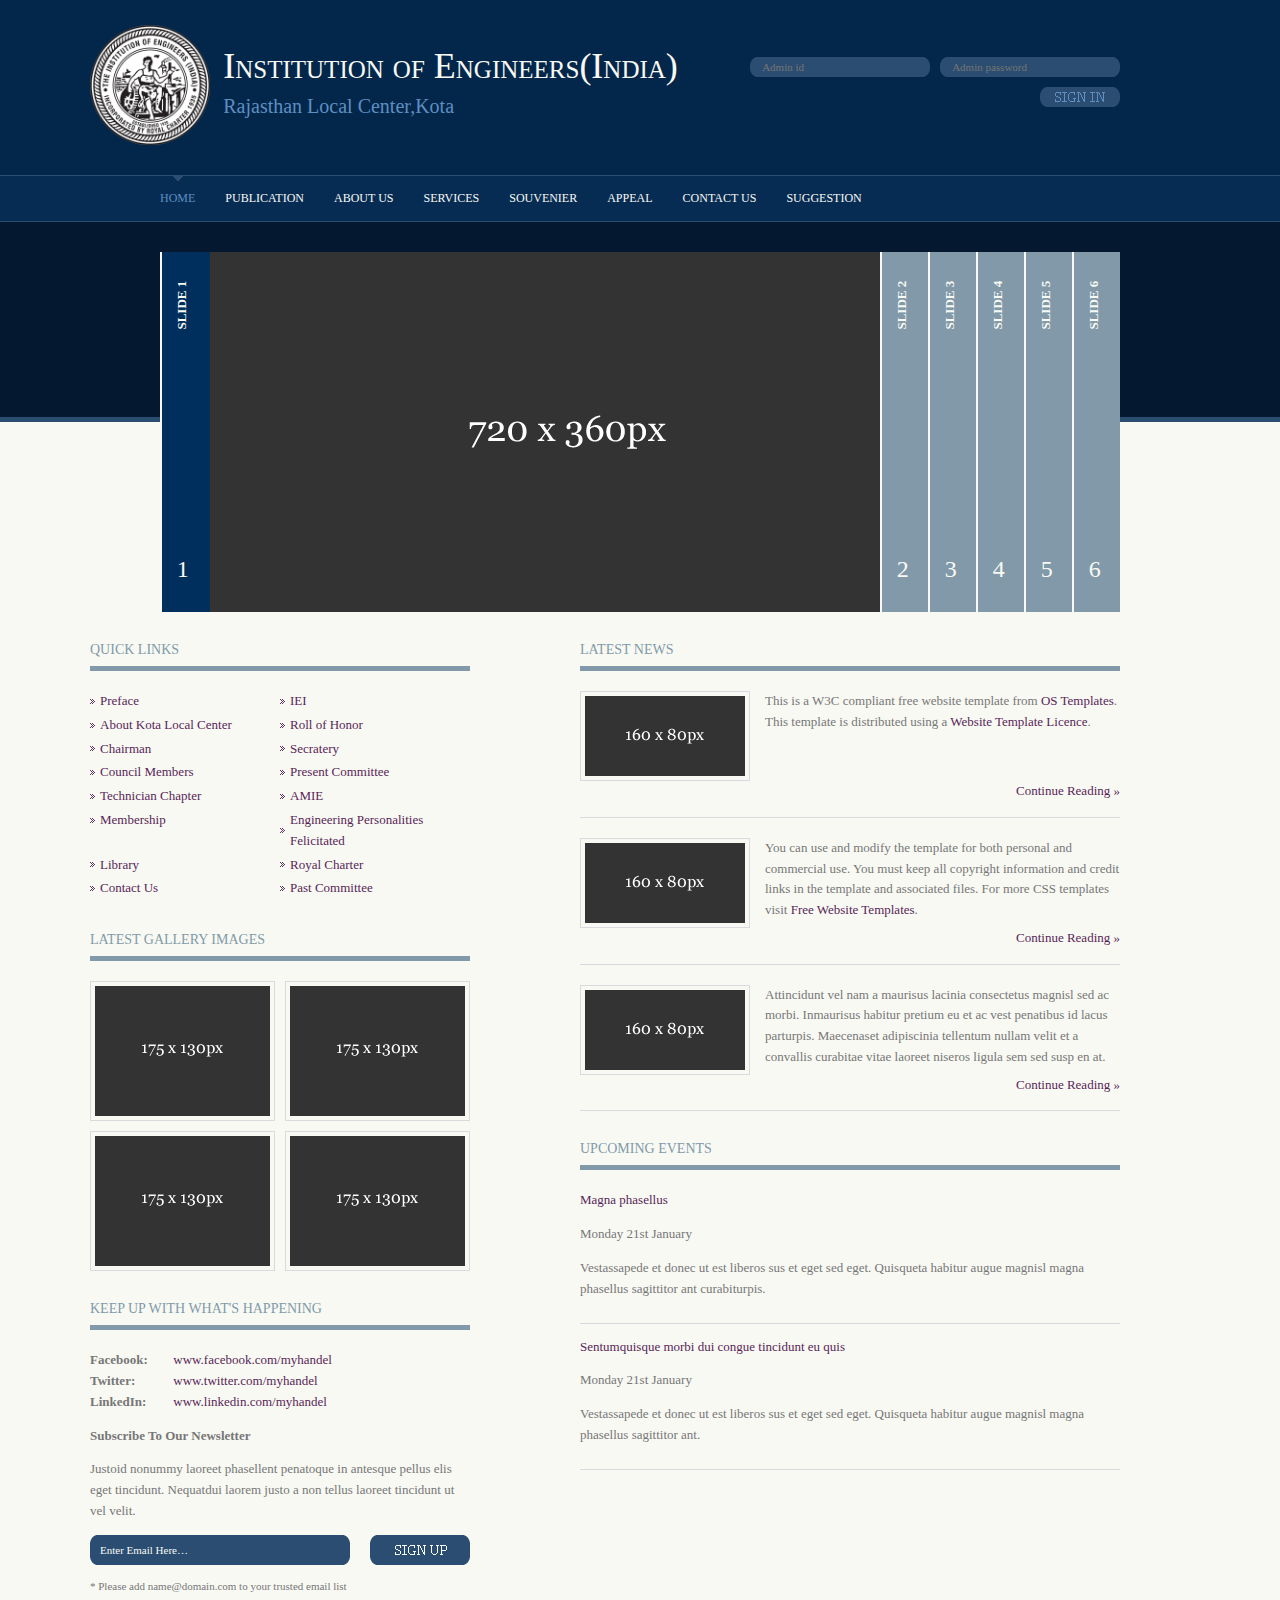
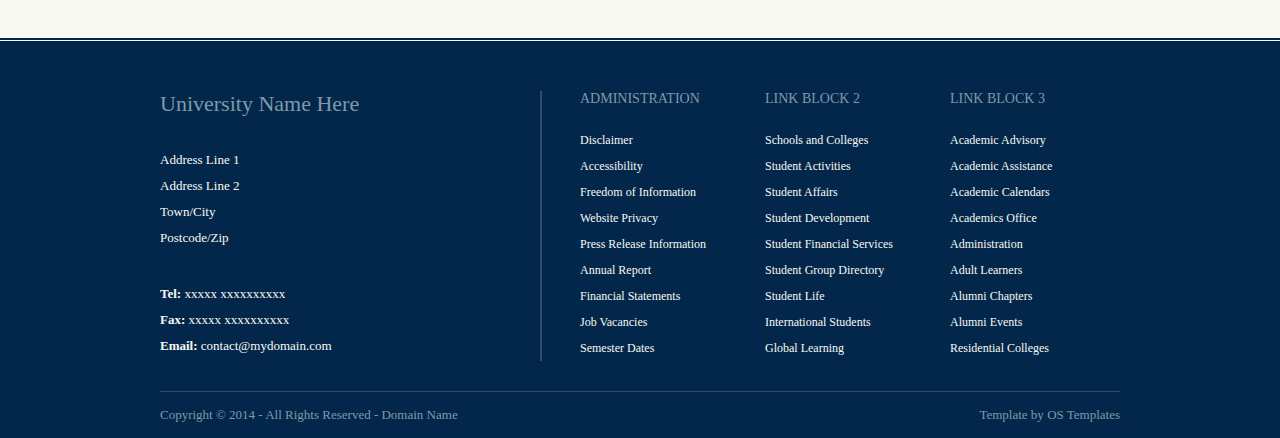
<file: index.html>
<!DOCTYPE html PUBLIC "-//W3C//DTD XHTML 1.0 Transitional//EN" "http://www.w3.org/TR/xhtml1/DTD/xhtml1-transitional.dtd">
<html xmlns="http://www.w3.org/1999/xhtml">
<head>
<title>IEI Kota</title>
<meta http-equiv="Content-Type" content="text/html; charset=iso-8859-1" />
<link rel="stylesheet" href="layout/styles/layout.css" type="text/css" />
<script type="text/javascript" src="layout/scripts/jquery.min.js"></script>
<!-- liteAccordion is Homepage Only -->
<link rel="stylesheet" href="layout/scripts/liteaccordion-v2.2/css/liteaccordion.css" type="text/css" />
</head>
<body id="top">
<div class="wrapper row1">
  <div id="header" class="clear">
   <div class="fl_left">
	<div class="Rimage">
   <a href="images/logo.png"><img src="images/logo.png" height=120px width=120px /></a>
    </div>
	<div class="Rtitle">
     <h1><a href="index.html">Institution of Engineers(India)</a></h1>
      <p>Rajasthan Local Center,Kota</p>
	  </div>
    </div>
    <form action="#" method="post" id="login">
      <fieldset>
        <legend>Admin Login</legend>
		<input type="password" placeholder=" Admin password" />
        <input type="text" placeholder=" Admin id" />
        <!--<div id="forgot">Need <a href="#">Help ?</a> or <a href="#">Forgot Your Details ?</a></div>-->
        <input type="image" src="layout/images/sign_in.gif" id="signin" alt="Admin Sign In" />
      </fieldset>
    </form>
  </div>
</div>
<!-- ####################################################################################################### -->
<div class="wrapper row2">
  <div id="topnav">
    <ul>
      <li class="active"><a href="index.html">Home</a></li>
      <li><a href="pages/style-demo.html">Publication</a></li>
      <li><a href="pages/full-width.html">About Us</a></li>
      <li><a href="#">Services</a>
        <ul>
          <li><a href="#">Accomodation</a></li>
          <li><a href="#">Lecture Hall/Community Hall</a></li>
        </ul>
      </li>
	  <li><a href="#">Souvenier</a></li>
	   <li><a href="#">Appeal</a>
        <ul>
          <li><a href="#">For Updation of mailing Address</a></li>
          <li><a href="#">Generous Donors</a></li>
        </ul>
      <li><a href="pages/3-columns.html">Contact Us</a></li>
      <li class="last"><a href="pages/gallery.html">Suggestion</a></li>
    </ul>
    <div  class="clear"></div>
  </div>
</div>
<!-- ####################################################################################################### -->
<div class="wrapper row3">
  <div id="featured_slide"> 
    <!-- ####################################################################################################### -->
    <ol>
      <li>
        <h2><span>Slide 1</span></h2>
        <div><img src="images/demo/featured-slide/720x360.gif" alt="" /></div>
      </li>
      <li>
        <h2><span>Slide 2</span></h2>
        <div><img src="images/demo/featured-slide/720x360.gif" alt="" /></div>
      </li>
      <li>
        <h2><span>Slide 3</span></h2>
        <div><img src="images/demo/featured-slide/720x360.gif" alt="" /></div>
      </li>
      <li>
        <h2><span>Slide 4</span></h2>
        <div><img src="images/demo/featured-slide/720x360.gif" alt="" /></div>
      </li>
      <li>
        <h2><span>Slide 5</span></h2>
        <div><img src="images/demo/featured-slide/720x360.gif" alt="" /></div>
      </li>
	  <li>
	    <h2><span>Slide 6</span></h2>
		<div><img src="images/demo/featured-slide/720x360.gif" alt="" /></div>
		</li>
    </ol>
    <!-- ####################################################################################################### --> 
  </div>
</div>
<!-- ####################################################################################################### -->
<div class="wrapper row4">
  <div id="container" class="clear"> 
    <!-- ####################################################################################################### -->
    <div id="homepage" class="clear">
      <div class="fl_left">
        <h2 class="title">Quick Links</h2>
        <div id="hpage_quicklinks">
          <ul class="clear">
            <li><a href="#">Preface</a></li>
            <li><a href="#">IEI</a></li>
			<li><a href="#">About Kota Local Center</a></li>
			<li><a href="#">Roll of Honor</a></li>
            <li><a href="Chairman.jsp">Chairman</a></li>
            <li><a href="Secretary.jsp">Secratery</a></li>
            <li><a href="#">Council Members</a></li>
            <li><a href="ExecutiveCommitee.jsp">Present Committee</a></li>
            <li><a href="#">Technician Chapter</a></li>
			<li><a href="#">AMIE</a></li>
            <li><a href="#">Membership</a></li>
            <li><a href="#">Engineering Personalities Felicitated</a></li>
            <li><a href="#">Library</a></li>
            <li><a href="#">Royal Charter</a></li>
            <li><a href="ContactUs.jsp">Contact Us</a></li>
            <li><a href="#">Past Committee</a></li>
          </ul>
        </div>
        <h2 class="title">Latest Gallery Images</h2>
        <div id="hpage_gallery">
          <ul class="clear">
            <li><a href="#"><img src="images/demo/175x130.gif" alt="" /></a></li>
            <li class="last"><a href="#"><img src="images/demo/175x130.gif" alt="" /></a></li>
            <li><a href="#"><img src="images/demo/175x130.gif" alt="" /></a></li>
            <li class="last"><a href="#"><img src="images/demo/175x130.gif" alt="" /></a></li>
          </ul>
        </div>
        <h2 class="title">Keep Up With What's Happening</h2>
        <div id="hpage_socialize">
          <ul>
            <li><span>Facebook:</span> <a href="#">www.facebook.com/myhandel</a></li>
            <li><span>Twitter:</span> <a href="#">www.twitter.com/myhandel</a></li>
            <li class="last"><span>LinkedIn:</span> <a href="#">www.linkedin.com/myhandel</a></li>
          </ul>
          <p><strong>Subscribe To Our Newsletter</strong></p>
          <p>Justoid nonummy laoreet phasellent penatoque in antesque pellus elis eget tincidunt. Nequatdui laorem justo a non tellus laoreet tincidunt ut vel velit.</p>
          <form action="#" method="post">
            <fieldset>
              <legend>Newsletter Signup:</legend>
              <input type="text" id="newsletter" value="Enter Email Here&hellip;" onfocus="this.value=(this.value=='Enter Email Here&hellip;')? '' : this.value ;" />
              <input type="image" id="subscribe" src="layout/images/sign-up.gif" alt="Submit" />
            </fieldset>
          </form>
          <p class="form_hint">* Please add name@domain.com to your trusted email list</p>
        </div>
      </div>
      <!-- ############### -->
      <div class="fl_right">
        <h2 class="title">Latest News</h2>
        <div id="hpage_latestnews">
          <ul>
            <li>
              <div class="imgl"><img src="images/demo/160x80.gif" alt="" /></div>
              <p class="latestnews">This is a W3C compliant free website template from <a href="http://www.os-templates.com/" title="Free Website Templates">OS Templates</a>. This template is distributed using a <a href="http://www.os-templates.com/template-terms">Website Template Licence</a>.</p>
              <p class="readmore"><a href="#">Continue Reading &raquo;</a></p>
            </li>
            <li>
              <div class="imgl"><img src="images/demo/160x80.gif" alt="" /></div>
              <p class="latestnews">You can use and modify the template for both personal and commercial use. You must keep all copyright information and credit links in the template and associated files. For more CSS templates visit <a href="http://www.os-templates.com/">Free Website Templates</a>.</p>
              <p class="readmore"><a href="#">Continue Reading &raquo;</a></p>
            </li>
            <li class="last">
              <div class="imgl"><img src="images/demo/160x80.gif" alt="" /></div>
              <p class="latestnews">Attincidunt vel nam a maurisus lacinia consectetus magnisl sed ac morbi. Inmaurisus habitur pretium eu et ac vest penatibus id lacus parturpis. Maecenaset adipiscinia tellentum nullam velit et a convallis curabitae vitae laoreet niseros ligula sem sed susp en at.</p>
              <p class="readmore"><a href="#">Continue Reading &raquo;</a></p>
            </li>
          </ul>
        </div>
        <div id="hpage_specials" class="clear">
          <ul>
           <!-- <li>
              <h2 class="title">Virtual Tour</h2>
              <div class="box">
                <div class="imgholder"><img src="images/demo/160x160.gif" alt="" /></div>
                <p>Vestassapede et donec ut est liberos sus et eget sed eget. Quisqueta habitur augue magnisl magna phasellus sagittitor ant curabiturpis molesuada amet. Tricessem faucibulum sit sed eleifendisse accumsan justo in tor vel purus.</p>
                <p class="readmore"><a href="#">Take The Tour &raquo;</a></p>
              </div>
            </li>
            <li>
              <h2 class="title">Sporting Activities</h2>
              <div class="box">
                <p><strong>Jan 01:</strong> <a href="#">Rugby</a></p>
                <div class="imgholder"><img src="images/demo/160x80.gif" alt="" /></div>
                <p>Vestassapede et donec ut est liberos sus et eget sed eget.</p>
              </div>
              <div class="box">
                <p><strong>Jan 06:</strong> <a href="#">Volleyball</a></p>
                <div class="imgholder"><img src="images/demo/160x80.gif" alt="" /></div>
                <p>Vestassapede et donec ut est liberos sus et eget sed eget.</p>
              </div>
            </li>
            <li class="last">-->
              <h2 class="title">Upcoming Events</h2>
              <div class="box">
                <p><a href="#">Magna phasellus</a></p>
                <p>Monday 21st January</p>
                <p>Vestassapede et donec ut est liberos sus et eget sed eget. Quisqueta habitur augue magnisl magna phasellus sagittitor ant curabiturpis.</p>
              </div>
              <div class="box">
                <p><a href="#">Sentumquisque morbi dui congue tincidunt eu quis</a></p>
                <p>Monday 21st January</p>
                <p>Vestassapede et donec ut est liberos sus et eget sed eget. Quisqueta habitur augue magnisl magna phasellus sagittitor ant.</p>
              </div>
            </li>
          </ul>
        </div>
      </div>
    </div>
    <!-- ####################################################################################################### --> 
  </div>
</div>
<!-- ####################################################################################################### -->
<div class="wrapper row5">
  <div id="footer" class="clear"> 
    <!-- ####################################################################################################### -->
    <div class="foot_contact">
      <h2>University Name Here</h2>
      <address>
      Address Line 1<br />
      Address Line 2<br />
      Town/City<br />
      Postcode/Zip
      </address>
      <ul>
        <li><strong>Tel:</strong> xxxxx xxxxxxxxxx</li>
        <li><strong>Fax:</strong> xxxxx xxxxxxxxxx</li>
        <li class="last"><strong>Email:</strong> <a href="#">contact@mydomain.com</a></li>
      </ul>
    </div>
    <div class="footbox">
      <h2>Administration</h2>
      <ul>
        <li><a href="#">Disclaimer</a></li>
        <li><a href="#">Accessibility</a></li>
        <li><a href="#">Freedom of Information</a></li>
        <li><a href="#">Website Privacy</a></li>
        <li><a href="#">Press Release Information</a></li>
        <li><a href="#">Annual Report</a></li>
        <li><a href="#">Financial Statements</a></li>
        <li><a href="#">Job Vacancies</a></li>
        <li class="last"><a href="#">Semester Dates</a></li>
      </ul>
    </div>
    <div class="footbox">
      <h2>Link Block 2</h2>
      <ul>
        <li><a href="#">Schools and Colleges</a></li>
        <li><a href="#">Student Activities</a></li>
        <li><a href="#">Student Affairs</a></li>
        <li><a href="#">Student Development</a></li>
        <li><a href="#">Student Financial Services</a></li>
        <li><a href="#">Student Group Directory</a></li>
        <li><a href="#">Student Life</a></li>
        <li><a href="#">International Students</a></li>
        <li class="last"><a href="#">Global Learning</a></li>
      </ul>
    </div>
    <div class="footbox last">
      <h2>Link Block 3</h2>
      <ul>
        <li><a href="#">Academic Advisory</a></li>
        <li><a href="#">Academic Assistance</a></li>
        <li><a href="#">Academic Calendars</a></li>
        <li><a href="#">Academics Office</a></li>
        <li><a href="#">Administration</a></li>
        <li><a href="#">Adult Learners</a></li>
        <li><a href="#">Alumni Chapters</a></li>
        <li><a href="#">Alumni Events</a></li>
        <li class="last"><a href="#">Residential Colleges</a></li>
      </ul>
    </div>
    <!-- ####################################################################################################### --> 
  </div>
</div>
<!-- ####################################################################################################### -->
<div class="wrapper">
  <div id="copyright" class="clear">
    <p class="fl_left">Copyright &copy; 2014 - All Rights Reserved - <a href="#">Domain Name</a></p>
    <p class="fl_right">Template by <a target="_blank" href="http://www.os-templates.com/" title="Free Website Templates">OS Templates</a></p>
  </div>
</div>
<!-- liteAccordion is Homepage Only --> 
<script type="text/javascript" src="layout/scripts/liteaccordion-v2.2/js/liteaccordion.jquery.min.js"></script> 
<script type="text/javascript">
$("#featured_slide").liteAccordion({
    theme: "os-tpl",
    containerWidth: 960, // fixed (px)
    containerHeight: 360, // fixed (px) - overall height of the slider
    headerWidth: 48, // fixed (px) - slide spine title
    firstSlide: 1, // displays slide (n) on page load
	activateOn: "click", // click or mouseover
    autoPlay: false, // automatically cycle through slides
    pauseOnHover: true, // pause slides on hover
    rounded: false, // square or rounded corners
    enumerateSlides: true, // put numbers on slides
    slideSpeed: 800, // slide animation speed
    cycleSpeed: 6000, // time between slide cycles
});
</script>
</body>
</html>
</file>
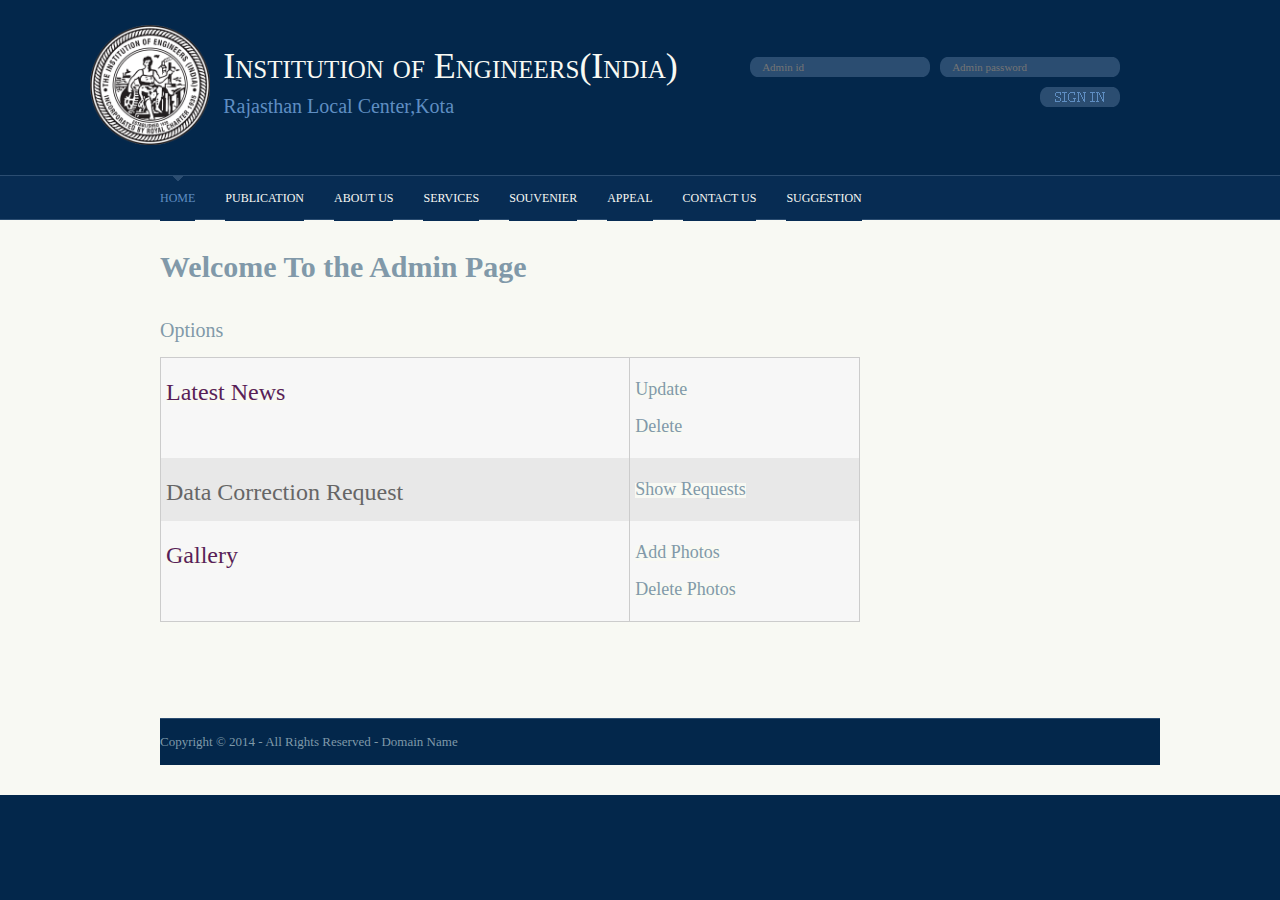
<file: Admin.html>
<!DOCTYPE html PUBLIC "-//W3C//DTD XHTML 1.0 Transitional//EN" "http://www.w3.org/TR/xhtml1/DTD/xhtml1-transitional.dtd">
<html>
<head>
<meta http-equiv="Content-Type" content="text/html; charset=iso-8859-1" />
<title>IEI Kota</title>
<meta http-equiv="Content-Type" content="text/html; charset=iso-8859-1" />
<link rel="stylesheet" href="layout/styles/Admin.css" type="text/css" />
</head>
<body id="top">
<div class="wrapper row1">
  <div id="header" class="clear">
   <div class="fl_left">
	<div class="Rimage">
   <a href="images/logo.png"><img src="images/logo.png" height=120px width=120px /></a>
    </div>
	<div class="Rtitle">
     <h1><a href="index.html">Institution of Engineers(India)</a></h1>
      <p>Rajasthan Local Center,Kota</p>
	  </div>
    </div>
    <form action="#" method="post" id="login">
      <fieldset>
        <legend>Admin Login</legend>
		<input type="password" placeholder=" Admin password" />
        <input type="text" placeholder=" Admin id" />
        <!--<div id="forgot">Need <a href="#">Help ?</a> or <a href="#">Forgot Your Details ?</a></div>-->
        <input type="image" src="layout/images/sign_in.gif" id="signin" alt="Admin Sign In" />
      </fieldset>
    </form>
  </div>
</div>

<!-- ####################################################################################################### -->
<div class="wrapper row2">
  <div id="topnav">
    <ul>
      <li class="active"><a href="pages/index.html">Home</a></li>
      <li><a href="pages/pages/style-demo.html">Publication</a></li>
      <li><a href="pages/pages/full-width.html">About Us</a></li>
      <li><a href="#">Services</a>
        <ul>
          <li><a href="#">Accomodation</a></li>
          <li><a href="#">Lecture Hall/Community Hall</a></li>
        </ul>
      </li>
	  <li><a href="#">Souvenier</a></li>
	   <li><a href="#">Appeal</a>
        <ul>
          <li><a href="#">For Updation of mailing Address</a></li>
          <li><a href="#">Generous Donors</a></li>
        </ul>
      <li><a href="pages/pages/3-columns.html">Contact Us</a></li>
      <li class="last"><a href="pages/pages/gallery.html">Suggestion</a></li>
    </ul>
    <div  class="clear"></div>
  </div>
</div><!-- ####################################################################################################### -->
<div class="wrapper row4">
  <div id="container" class="clear"> 
    <!-- ####################################################################################################### -->
    <div id="content">
      <h1><b>Welcome To the Admin Page</b></h1>
      <!--<img class="imgr" src="../images/demo/imgr.gif" alt="" width="125" height="125" />
      <p>Aliquatjusto quisque nam consequat doloreet vest orna partur scetur portortis nam. Metadipiscing eget facilis elit sagittis felisi eger id justo maurisus convallicitur.</p>
      <p>Dapiensociis <a href="#">temper donec auctortortis cumsan</a> et curabitur condis lorem loborttis leo. Ipsumcommodo libero nunc at in velis tincidunt pellentum tincidunt vel lorem.</p>
      <img class="imgl" src="../images/demo/imgl.gif" alt="" width="125" height="125" />
      <p>This is a W3C compliant free website template from <a href="http://www.os-templates.com/" title="Free Website Templates">OS Templates</a>. This template is distributed using a <a href="http://www.os-templates.com/template-terms">Website Template Licence</a>.</p>
      <p>You can use and modify the template for both personal and commercial use. You must keep all copyright information and credit links in the template and associated files. For more CSS templates visit <a href="http://www.os-templates.com/">Free Website Templates</a>.</p>
      <p>Portortornec condimenterdum eget consectetuer condis consequam pretium pellus sed mauris enim. Puruselit mauris nulla hendimentesque elit semper nam a sapien urna sempus.</p>-->
      <h6>Options</h6>
      <table summary="Summary Here" cellpadding="0" cellspacing="0">
        <!--<thead>
          <tr>
            <th>Header 1</th>
            <th>Header 2</th>
            <th>Header 3</th>
            <th>Header 4</th>
          </tr>
        </thead>-->
        <tbody>
          <tr class="light">
            <td><br /><a href="index.html"><font size="5">Latest News</font></a> </td>
            <td><br /><a href="NewsUpdate.jsp"><font color="#8199A9" size="4">Update</font></a><br /><br /><a href="#"><font color="#8199A9" size="4">Delete</font></a><br /><br /></td>
          </tr>
          <tr class="dark">
            <td><br /><font size="5">Data Correction Request</font></td>
            <td><br /><a href="#"><font color="#8199A9" size="4">Show Requests</font></a><br /><br /></td>
          </tr>
          <tr class="light">
            <td><br /><a href="#"><font size="5">Gallery</font></a></td>
            <td><br /><a href="#"><font color="#8199A9" size="4">Add Photos</font></a><br /><br /><a href="#"><font color="#8199A9" size="4">Delete Photos</font></a><br /><br /></td>
          </tr>
          <!--<tr class="dark">
            <td>Value 13</td>
            <td>Value 14</td>
          </tr>-->
        </tbody>
      </table>
      <!--<div id="comments">
        <h2>Comments</h2>
        <ul class="commentlist">
          <li class="comment_odd">
            <div class="author"><img class="avatar" src="../images/demo/avatar.gif" width="32" height="32" alt="" /><span class="name"><a href="#">A Name</a></span> <span class="wrote">wrote:</span></div>
            <div class="submitdate"><a href="#">August 4, 2009 at 8:35 am</a></div>
            <p>This is an example of a comment made on a post. You can either edit the comment, delete the comment or reply to the comment. Use this as a place to respond to the post or to share what you are thinking.</p>
          </li>
          <li class="comment_even">
            <div class="author"><img class="avatar" src="../images/demo/avatar.gif" width="32" height="32" alt="" /><span class="name"><a href="#">A Name</a></span> <span class="wrote">wrote:</span></div>
            <div class="submitdate"><a href="#">August 4, 2009 at 8:35 am</a></div>
            <p>This is an example of a comment made on a post. You can either edit the comment, delete the comment or reply to the comment. Use this as a place to respond to the post or to share what you are thinking.</p>
          </li>
          <li class="comment_odd">
            <div class="author"><img class="avatar" src="../images/demo/avatar.gif" width="32" height="32" alt="" /><span class="name"><a href="#">A Name</a></span> <span class="wrote">wrote:</span></div>
            <div class="submitdate"><a href="#">August 4, 2009 at 8:35 am</a></div>
            <p>This is an example of a comment made on a post. You can either edit the comment, delete the comment or reply to the comment. Use this as a place to respond to the post or to share what you are thinking.</p>
          </li>
        </ul>
      </div>
      <h2>Write A Comment</h2>
      <div id="respond">
        <form action="#" method="post">
          <p>
            <input type="text" name="name" id="name" value="" size="22" />
            <label for="name"><small>Name (required)</small></label>
          </p>
          <p>
            <input type="text" name="email" id="email" value="" size="22" />
            <label for="email"><small>Mail (required)</small></label>
          </p>
          <p>
            <textarea name="comment" id="comment" cols="100%" rows="10"></textarea>
            <label for="comment" style="display:none;"><small>Comment (required)</small></label>
          </p>
          <p>
            <input name="submit" type="submit" id="submit" value="Submit Form" />
            &nbsp;
            <input name="reset" type="reset" id="reset" tabindex="5" value="Reset Form" />
          </p>
        </form>
      </div>
    </div>
    <div id="column">
      <div class="subnav">
        <h2>Secondary Navigation</h2>
        <ul>
          <li><a href="#">Navigation - Level 1</a></li>
          <li><a href="#">Navigation - Level 1</a>
            <ul>
              <li><a href="#">Navigation - Level 2</a></li>
              <li><a href="#">Navigation - Level 2</a></li>
            </ul>
          </li>
          <li><a href="#">Navigation - Level 1</a>
            <ul>
              <li><a href="#">Navigation - Level 2</a></li>
              <li><a href="#">Navigation - Level 2</a>
                <ul>
                  <li><a href="#">Navigation - Level 3</a></li>
                  <li><a href="#">Navigation - Level 3</a></li>
                </ul>
              </li>
            </ul>
          </li>
          <li><a href="#">Navigation - Level 1</a></li>
        </ul>
      </div>
      <div class="holder">
        <h2 class="title"><img src="../images/demo/60x60.gif" alt="" />Nullamlacus dui ipsum conseque</h2>
        <p>Nullamlacus dui ipsum conseque loborttis non euisque morbi penas dapibulum orna. Urnaultrices quis curabitur phasellentesque.</p>
        <p class="readmore"><a href="#">Continue Reading &raquo;</a></p>
      </div>
      <div id="featured">
        <ul>
          <li>
            <h2>Indonectetus facilis</h2>
            <p class="imgholder"><img src="../images/demo/240x90.gif" alt="" /></p>
            <p>Nullamlacus dui ipsum conseque loborttis non euisque morbi penas dapibulum orna. Urnaultrices quis curabitur phasellentesque congue magnis vestibulum quismodo nulla et feugiat. Adipisciniapellentum leo ut consequam ris felit elit id nibh sociis malesuada.</p>
            <p class="readmore"><a href="#">Continue Reading &raquo;</a></p>
          </li>
        </ul>
      </div>
      <div class="holder">
        <h2>Lorem ipsum dolor</h2>
        <p>Nuncsed sed conseque a at quismodo tris mauristibus sed habiturpiscinia sed.</p>
        <ul>
          <li><a href="#">Lorem ipsum dolor sit</a></li>
          <li>Etiam vel sapien et</li>
          <li><a href="#">Etiam vel sapien et</a></li>
        </ul>
        <p>Nuncsed sed conseque a at quismodo tris mauristibus sed habiturpiscinia sed. Condimentumsantincidunt dui mattis magna intesque purus orci augue lor nibh.</p>
        <p class="readmore"><a href="#">Continue Reading &raquo;</a></p>
      </div>
    </div>
    <!-- ####################################################################################################### -->
    <div class="clear"></div>
  <!--</div>
</div>
<!-- ####################################################################################################### -->
<div class="wrapper row5">
  <div id="footer" class="clear"> 
    <!-- ####################################################################################################### -->
    <!--<div class="foot_contact">
      <h2>University Name Here</h2>
      <address>
      Address Line 1<br />
      Address Line 2<br />
      Town/City<br />
      Postcode/Zip
      </address>
      <ul>
        <li><strong>Tel:</strong> xxxxx xxxxxxxxxx</li>
        <li><strong>Fax:</strong> xxxxx xxxxxxxxxx</li>
        <li class="last"><strong>Email:</strong> <a href="#">contact@mydomain.com</a></li>
      </ul>
    </div>
    <div class="footbox">
      <h2>Administration</h2>
      <ul>
        <li><a href="#">Disclaimer</a></li>
        <li><a href="#">Accessibility</a></li>
        <li><a href="#">Freedom of Information</a></li>
        <li><a href="#">Website Privacy</a></li>
        <li><a href="#">Press Release Information</a></li>
        <li><a href="#">Annual Report</a></li>
        <li><a href="#">Financial Statements</a></li>
        <li><a href="#">Job Vacancies</a></li>
        <li class="last"><a href="#">Semester Dates</a></li>
      </ul>
    </div>
    <div class="footbox">
      <h2>Link Block 2</h2>
      <ul>
        <li><a href="#">Schools and Colleges</a></li>
        <li><a href="#">Student Activities</a></li>
        <li><a href="#">Student Affairs</a></li>
        <li><a href="#">Student Development</a></li>
        <li><a href="#">Student Financial Services</a></li>
        <li><a href="#">Student Group Directory</a></li>
        <li><a href="#">Student Life</a></li>
        <li><a href="#">International Students</a></li>
        <li class="last"><a href="#">Global Learning</a></li>
      </ul>
    </div>
    <div class="footbox last">
      <h2>Link Block 3</h2>
      <ul>
        <li><a href="#">Academic Advisory</a></li>
        <li><a href="#">Academic Assistance</a></li>
        <li><a href="#">Academic Calendars</a></li>
        <li><a href="#">Academics Office</a></li>
        <li><a href="#">Administration</a></li>
        <li><a href="#">Adult Learners</a></li>
        <li><a href="#">Alumni Chapters</a></li>
        <li><a href="#">Alumni Events</a></li>
        <li class="last"><a href="#">Residential Colleges</a></li>
      </ul>
    </div>
    <!-- ####################################################################################################### --> 
  </div>
</div>
<!-- ####################################################################################################### -->
<div class="wrapper">
  <div id="copyright" class="clear">
    <p class="fl_left">Copyright &copy; 2014 - All Rights Reserved - <a href="#">Domain Name</a></p>
    <!--<p class="fl_right">Template by <a target="_blank" href="http://www.os-templates.com/" title="Free Website Templates">OS Templates</a></p>-->
  </div>
</div>
</body>
</html>
</file>
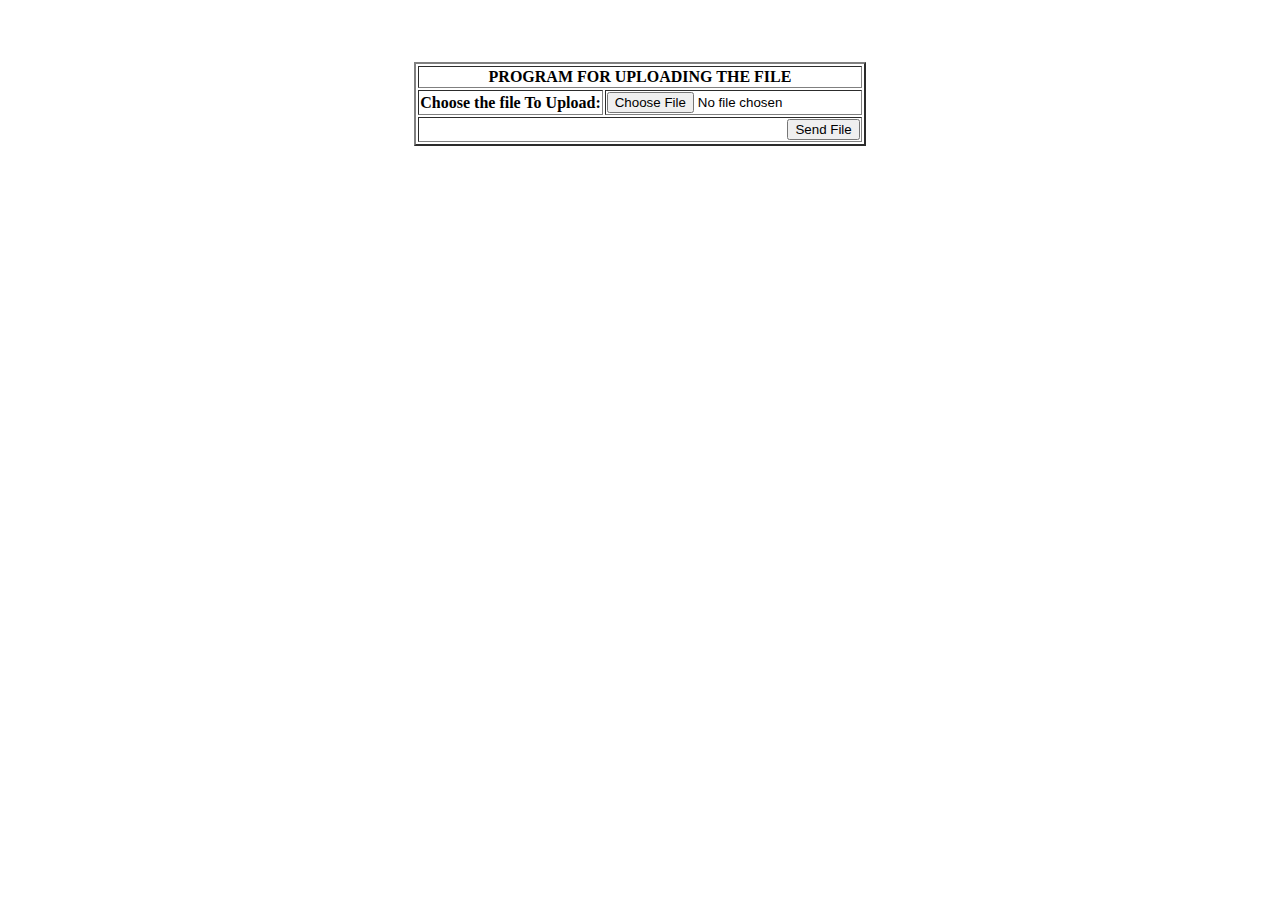
<file: InsertImage.html>
<!--<%@ page language="java" %>-->
<HTml>
<HEAD><TITLE>Display file upload form to the user</TITLE></HEAD>  
<!--<%   /*for uploading the file we used Encrypt type of multipart/
form-data and input of file type to browse and submit the file %>-->
  <BODY> <FORM  ENCTYPE="multipart/form-data" ACTION=
"Upload.jsp" METHOD=POST>
        <br><br><br>
      <center><table border="2" >
                    <tr><center><td colspan="2"><p align=
"center"><B>PROGRAM FOR UPLOADING THE FILE</B><center></td></tr>
                    <tr><td><b>Choose the file To Upload:</b>
</td>
                    <td><INPUT NAME="F1" TYPE="file" name="t2"></td></tr>
                    <tr><td colspan="2">
<p align="right"><INPUT TYPE="submit" VALUE="Send File" ></p></td></tr>
             <table>
     </center>      
     </FORM>
</BODY>
</HTML>
</file>
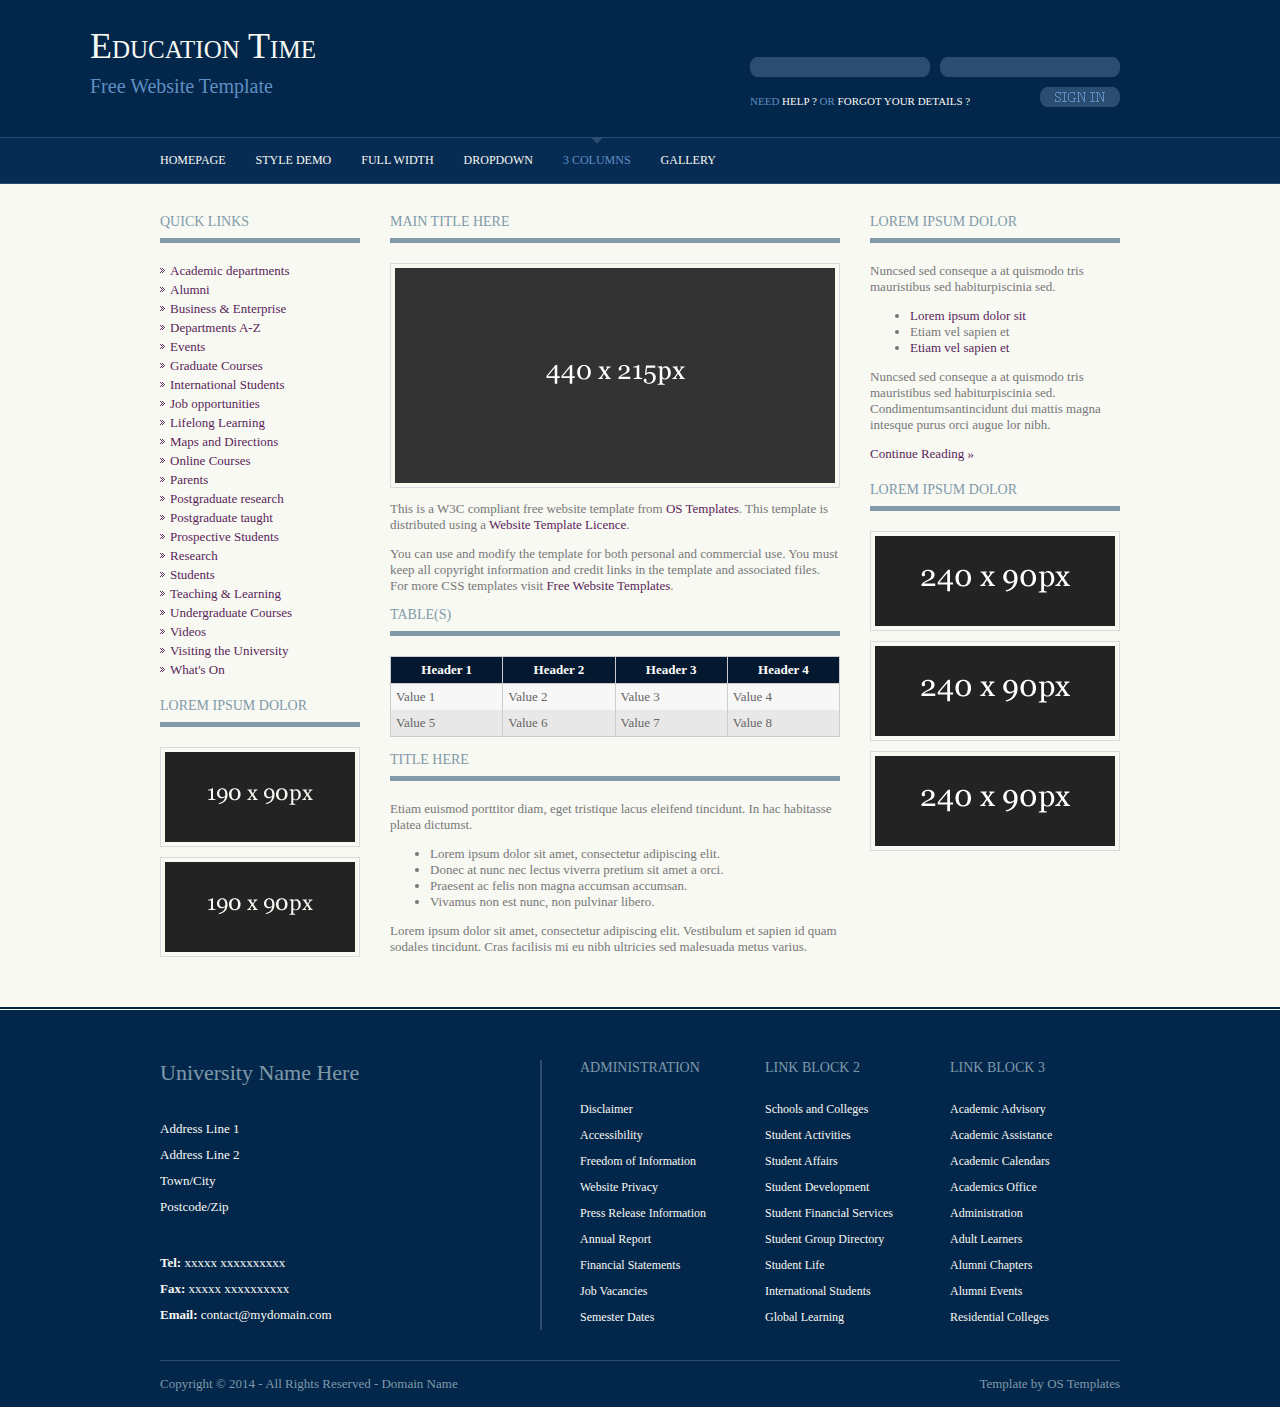
<file: pages/3-columns.html>
<!DOCTYPE html PUBLIC "-//W3C//DTD XHTML 1.0 Transitional//EN" "http://www.w3.org/TR/xhtml1/DTD/xhtml1-transitional.dtd">
<!--
Template Name: Education Time
Author: <a href="http://www.os-templates.com/">OS Templates</a>
Author URI: http://www.os-templates.com/
Licence: Free to use under our free template licence terms
Licence URI: http://www.os-templates.com/template-terms
-->
<html xmlns="http://www.w3.org/1999/xhtml">
<head>
<title>Education Time | 3 Columns</title>
<meta http-equiv="Content-Type" content="text/html; charset=iso-8859-1" />
<link rel="stylesheet" href="../layout/styles/layout.css" type="text/css" />
<!-- 3 Column Stylesheet Added To The Page And Not To The Layout.css -->
<link rel="stylesheet" href="../layout/styles/3_column.css" type="text/css" />
</head>
<body id="top">
<div class="wrapper row1">
  <div id="header" class="clear">
    <div class="fl_left">
      <h1><a href="../index.html">Education Time</a></h1>
      <p>Free Website Template</p>
    </div>
    <form action="#" method="post" id="login">
      <fieldset>
        <legend>Student Login</legend>
        <input type="password" />
        <input type="text" />
        <div id="forgot">Need <a href="#">Help ?</a> or <a href="#">Forgot Your Details ?</a></div>
        <input type="image" src="../layout/images/sign_in.gif" id="signin" alt="Sign In" />
      </fieldset>
    </form>
  </div>
</div>
<!-- ####################################################################################################### -->
<div class="wrapper row2">
  <div id="topnav">
    <ul>
      <li><a href="../index.html">Homepage</a></li>
      <li><a href="style-demo.html">Style Demo</a></li>
      <li><a href="full-width.html">Full Width</a></li>
      <li><a href="#">DropDown</a>
        <ul>
          <li><a href="#">Link 1</a></li>
          <li><a href="#">Link 2</a></li>
          <li><a href="#">Link 3</a></li>
        </ul>
      </li>
      <li class="active"><a href="3-columns.html">3 Columns</a></li>
      <li class="last"><a href="gallery.html">Gallery</a></li>
    </ul>
    <div  class="clear"></div>
  </div>
</div>
<!-- ####################################################################################################### -->
<div class="wrapper row4">
  <div id="container" class="clear"> 
    <!-- ####################################################################################################### -->
    <div id="left_column">
      <div class="holder">
        <h2 class="title">Quick Links</h2>
        <ul class="nostart">
          <li><a href="#">Academic departments</a></li>
          <li><a href="#">Alumni</a></li>
          <li><a href="#">Business &amp; Enterprise</a></li>
          <li><a href="#">Departments A-Z</a></li>
          <li><a href="#">Events</a></li>
          <li><a href="#">Graduate Courses</a></li>
          <li><a href="#">International Students</a></li>
          <li><a href="#">Job opportunities</a></li>
          <li><a href="#">Lifelong Learning</a></li>
          <li><a href="#">Maps and Directions</a></li>
          <li><a href="#">Online Courses</a></li>
          <li><a href="#">Parents</a></li>
          <li><a href="#">Postgraduate research</a></li>
          <li><a href="#">Postgraduate taught</a></li>
          <li><a href="#">Prospective Students</a></li>
          <li><a href="#">Research</a></li>
          <li><a href="#">Students</a></li>
          <li><a href="#">Teaching &amp; Learning</a></li>
          <li><a href="#">Undergraduate Courses</a></li>
          <li><a href="#">Videos</a></li>
          <li><a href="#">Visiting the University</a></li>
          <li><a href="#">What's On</a></li>
        </ul>
      </div>
      <div class="holder">
        <h2 class="title">Lorem ipsum dolor</h2>
        <div class="imgholder"><img src="../images/demo/190x90.gif" alt="" /></div>
        <div class="imgholder last"><img src="../images/demo/190x90.gif" alt="" /></div>
      </div>
    </div>
    <!-- ############ -->
    <div id="content">
      <h1 class="title">Main Title Here</h1>
      <div class="imgholder"><img src="../images/demo/440x215.gif" alt="" /></div>
      <p>This is a W3C compliant free website template from <a href="http://www.os-templates.com/" title="Free Website Templates">OS Templates</a>. This template is distributed using a <a href="http://www.os-templates.com/template-terms">Website Template Licence</a>.</p>
      <p>You can use and modify the template for both personal and commercial use. You must keep all copyright information and credit links in the template and associated files. For more CSS templates visit <a href="http://www.os-templates.com/">Free Website Templates</a>.</p>
      <h2 class="title">Table(s)</h2>
      <table summary="Summary Here" cellpadding="0" cellspacing="0">
        <thead>
          <tr>
            <th>Header 1</th>
            <th>Header 2</th>
            <th>Header 3</th>
            <th>Header 4</th>
          </tr>
        </thead>
        <tbody>
          <tr class="light">
            <td>Value 1</td>
            <td>Value 2</td>
            <td>Value 3</td>
            <td>Value 4</td>
          </tr>
          <tr class="dark">
            <td>Value 5</td>
            <td>Value 6</td>
            <td>Value 7</td>
            <td>Value 8</td>
          </tr>
        </tbody>
      </table>
      <h2 class="title">Title Here</h2>
      <p>Etiam euismod porttitor diam, eget tristique lacus eleifend tincidunt. In hac habitasse platea dictumst.</p>
      <ul>
        <li>Lorem ipsum dolor sit amet, consectetur adipiscing elit.</li>
        <li>Donec at nunc nec lectus viverra pretium sit amet a orci.</li>
        <li>Praesent ac felis non magna accumsan accumsan.</li>
        <li>Vivamus non est nunc, non pulvinar libero.</li>
      </ul>
      <p>Lorem ipsum dolor sit amet, consectetur adipiscing elit. Vestibulum et sapien id quam sodales tincidunt. Cras facilisis mi eu nibh ultricies sed malesuada metus varius.</p>
    </div>
    <!-- ############ -->
    <div id="right_column">
      <div class="holder">
        <h2 class="title">Lorem ipsum dolor</h2>
        <p>Nuncsed sed conseque a at quismodo tris mauristibus sed habiturpiscinia sed.</p>
        <ul>
          <li><a href="#">Lorem ipsum dolor sit</a></li>
          <li>Etiam vel sapien et</li>
          <li><a href="#">Etiam vel sapien et</a></li>
        </ul>
        <p>Nuncsed sed conseque a at quismodo tris mauristibus sed habiturpiscinia sed. Condimentumsantincidunt dui mattis magna intesque purus orci augue lor nibh.</p>
        <p class="readmore"><a href="#">Continue Reading &raquo;</a></p>
      </div>
      <div class="holder">
        <h2 class="title">Lorem ipsum dolor</h2>
        <div class="imgholder"><img src="../images/demo/240x90.gif" alt="" /></div>
        <div class="imgholder"><img src="../images/demo/240x90.gif" alt="" /></div>
        <div class="imgholder last"><img src="../images/demo/240x90.gif" alt="" /></div>
      </div>
    </div>
    <!-- ####################################################################################################### --> 
  </div>
</div>
<!-- ####################################################################################################### -->
<div class="wrapper row5">
  <div id="footer" class="clear"> 
    <!-- ####################################################################################################### -->
    <div class="foot_contact">
      <h2>University Name Here</h2>
      <address>
      Address Line 1<br />
      Address Line 2<br />
      Town/City<br />
      Postcode/Zip
      </address>
      <ul>
        <li><strong>Tel:</strong> xxxxx xxxxxxxxxx</li>
        <li><strong>Fax:</strong> xxxxx xxxxxxxxxx</li>
        <li class="last"><strong>Email:</strong> <a href="#">contact@mydomain.com</a></li>
      </ul>
    </div>
    <div class="footbox">
      <h2>Administration</h2>
      <ul>
        <li><a href="#">Disclaimer</a></li>
        <li><a href="#">Accessibility</a></li>
        <li><a href="#">Freedom of Information</a></li>
        <li><a href="#">Website Privacy</a></li>
        <li><a href="#">Press Release Information</a></li>
        <li><a href="#">Annual Report</a></li>
        <li><a href="#">Financial Statements</a></li>
        <li><a href="#">Job Vacancies</a></li>
        <li class="last"><a href="#">Semester Dates</a></li>
      </ul>
    </div>
    <div class="footbox">
      <h2>Link Block 2</h2>
      <ul>
        <li><a href="#">Schools and Colleges</a></li>
        <li><a href="#">Student Activities</a></li>
        <li><a href="#">Student Affairs</a></li>
        <li><a href="#">Student Development</a></li>
        <li><a href="#">Student Financial Services</a></li>
        <li><a href="#">Student Group Directory</a></li>
        <li><a href="#">Student Life</a></li>
        <li><a href="#">International Students</a></li>
        <li class="last"><a href="#">Global Learning</a></li>
      </ul>
    </div>
    <div class="footbox last">
      <h2>Link Block 3</h2>
      <ul>
        <li><a href="#">Academic Advisory</a></li>
        <li><a href="#">Academic Assistance</a></li>
        <li><a href="#">Academic Calendars</a></li>
        <li><a href="#">Academics Office</a></li>
        <li><a href="#">Administration</a></li>
        <li><a href="#">Adult Learners</a></li>
        <li><a href="#">Alumni Chapters</a></li>
        <li><a href="#">Alumni Events</a></li>
        <li class="last"><a href="#">Residential Colleges</a></li>
      </ul>
    </div>
    <!-- ####################################################################################################### --> 
  </div>
</div>
<!-- ####################################################################################################### -->
<div class="wrapper">
  <div id="copyright" class="clear">
    <p class="fl_left">Copyright &copy; 2014 - All Rights Reserved - <a href="#">Domain Name</a></p>
    <p class="fl_right">Template by <a target="_blank" href="http://www.os-templates.com/" title="Free Website Templates">OS Templates</a></p>
  </div>
</div>
</body>
</html>
</file>
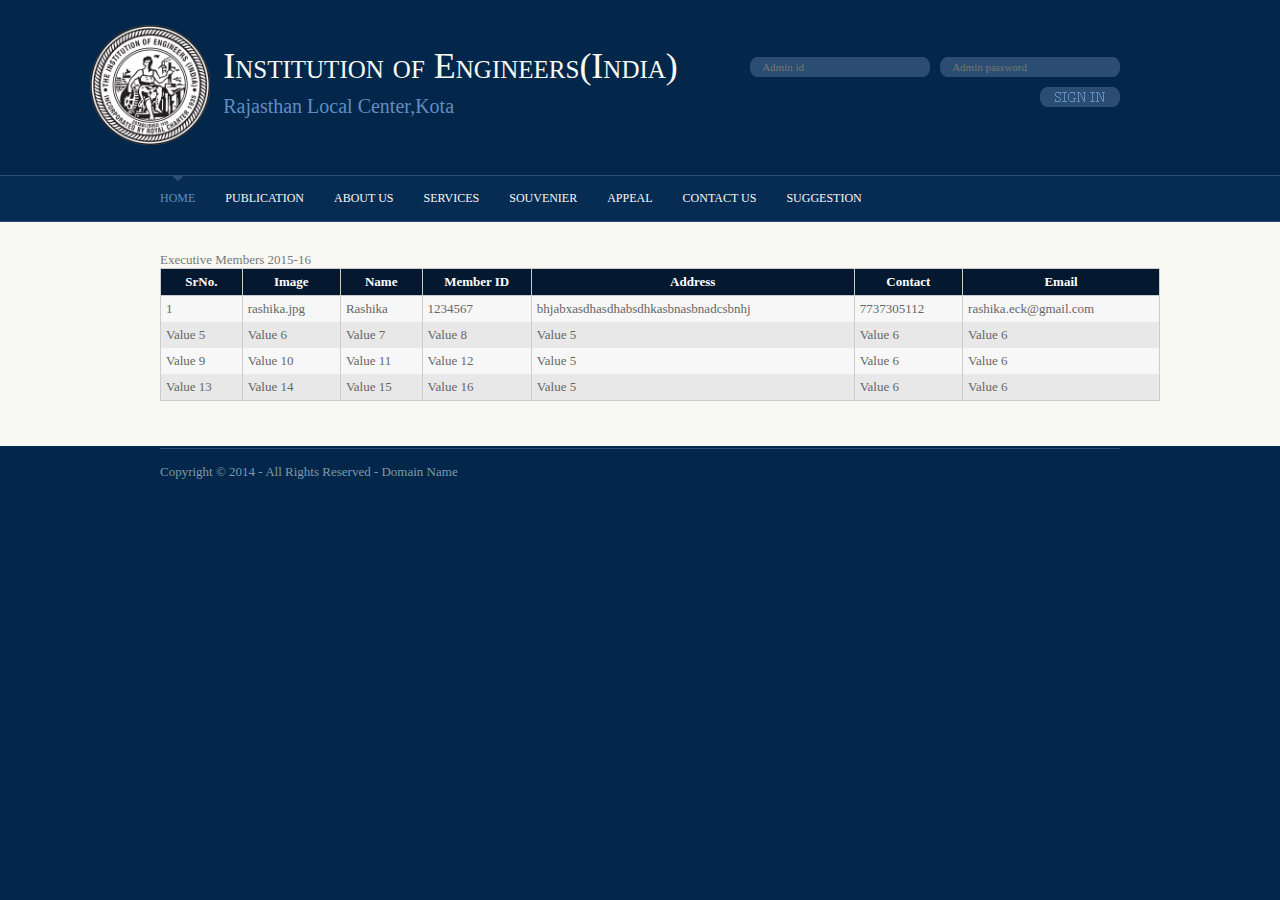
<file: pages/ExecutiveCommitee.html>
<!DOCTYPE html PUBLIC "-//W3C//DTD XHTML 1.0 Transitional//EN" "http://www.w3.org/TR/xhtml1/DTD/xhtml1-transitional.dtd">
<!--
Template Name: Education Time
Author: <a href="http://www.os-templates.com/">OS Templates</a>
Author URI: http://www.os-templates.com/
Licence: Free to use under our free template licence terms
Licence URI: http://www.os-templates.com/template-terms
-->
<html xmlns="http://www.w3.org/1999/xhtml">
<head>
<title>Education Time | Style Demo</title>
<meta http-equiv="Content-Type" content="text/html; charset=iso-8859-1" />
<link rel="stylesheet" href="../layout/styles/layout.css" type="text/css" />
</head>
<body id="top">
<div class="wrapper row1">
  <div id="header" class="clear">
   <div class="fl_left">
	<div class="Rimage">
   <a href="images/logo.png"><img src="images/logo.png" height=120px width=120px /></a>
    </div>
	<div class="Rtitle">
     <h1><a href="index.html">Institution of Engineers(India)</a></h1>
      <p>Rajasthan Local Center,Kota</p>
	  </div>
    </div>
    <form action="#" method="post" id="login">
      <fieldset>
        <legend>Admin Login</legend>
		<input type="password" placeholder=" Admin password" />
        <input type="text" placeholder=" Admin id" />
        <!--<div id="forgot">Need <a href="#">Help ?</a> or <a href="#">Forgot Your Details ?</a></div>-->
        <input type="image" src="sign_in.gif" id="signin" alt="Admin Sign In" />
      </fieldset>
    </form>
  </div>
</div>

<!-- ####################################################################################################### -->
<div class="wrapper row2">
  <div id="topnav">
    <ul>
      <li class="active"><a href="index.html">Home</a></li>
      <li><a href="pages/style-demo.html">Publication</a></li>
      <li><a href="pages/full-width.html">About Us</a></li>
      <li><a href="#">Services</a>
        <ul>
          <li><a href="#">Accomodation</a></li>
          <li><a href="#">Lecture Hall/Community Hall</a></li>
        </ul>
      </li>
	  <li><a href="#">Souvenier</a></li>
	   <li><a href="#">Appeal</a>
        <ul>
          <li><a href="#">For Updation of mailing Address</a></li>
          <li><a href="#">Generous Donors</a></li>
        </ul>
      <li><a href="pages/3-columns.html">Contact Us</a></li>
      <li class="last"><a href="pages/gallery.html">Suggestion</a></li>
    </ul>
    <div  class="clear"></div>
  </div>
</div><!-- ####################################################################################################### -->
<div class="wrapper row4">
  <div id="container" class="clear"> 
    <!-- ####################################################################################################### -->
    <div id="content">
      <div class="RTitle">Executive Members 2015-16</div>
      <!--<img class="imgr" src="../images/demo/imgr.gif" alt="" width="125" height="125" />
      <p>Aliquatjusto quisque nam consequat doloreet vest orna partur scetur portortis nam. Metadipiscing eget facilis elit sagittis felisi eger id justo maurisus convallicitur.</p>
      <p>Dapiensociis <a href="#">temper donec auctortortis cumsan</a> et curabitur condis lorem loborttis leo. Ipsumcommodo libero nunc at in velis tincidunt pellentum tincidunt vel lorem.</p>
      <img class="imgl" src="../images/demo/imgl.gif" alt="" width="125" height="125" />
      <p>This is a W3C compliant free website template from <a href="http://www.os-templates.com/" title="Free Website Templates">OS Templates</a>. This template is distributed using a <a href="http://www.os-templates.com/template-terms">Website Template Licence</a>.</p>
      <p>You can use and modify the template for both personal and commercial use. You must keep all copyright information and credit links in the template and associated files. For more CSS templates visit <a href="http://www.os-templates.com/">Free Website Templates</a>.</p>
      <p>Portortornec condimenterdum eget consectetuer condis consequam pretium pellus sed mauris enim. Puruselit mauris nulla hendimentesque elit semper nam a sapien urna sempus.</p>-->
      <table summary="Summary Here" cellpadding="3" cellspacing="5"  align="center">
        <thead>
          <tr>
            <th>SrNo.</th>
            <th>  Image  </th>
            <th>  Name  </th>
            <th>Member ID</th>
			<th>      Address      </th>
			<th>Contact</th>
			<th>   Email   </th>
          </tr>
        </thead>
        <tbody>
          <tr class="light">
            <td>1</td>
            <td>rashika.jpg</td>
            <td>Rashika</td>
            <td>1234567</td>
			<td>bhjabxasdhasdhabsdhkasbnasbnadcsbnhj</td>
			<td>7737305112</td>
			<td>rashika.eck@gmail.com</td>
          </tr>
          <tr class="dark">
            <td>Value 5</td>
            <td>Value 6</td>
            <td>Value 7</td>
            <td>Value 8</td>
			<td>Value 5</td>
			<td>Value 6</td>
			<td>Value 6</td>
          </tr>
          <tr class="light">
            <td>Value 9</td>
            <td>Value 10</td>
            <td>Value 11</td>
            <td>Value 12</td>
			<td>Value 5</td>
			<td>Value 6</td>
			<td>Value 6</td>
          </tr>
          <tr class="dark">
            <td>Value 13</td>
            <td>Value 14</td>
            <td>Value 15</td>
            <td>Value 16</td>
			<td>Value 5</td>
			<td>Value 6</td>
			<td>Value 6</td>
          </tr>
        </tbody>
      </table>
      <!--<div id="comments">
        <h2>Comments</h2>
        <ul class="commentlist">
          <li class="comment_odd">
            <div class="author"><img class="avatar" src="../images/demo/avatar.gif" width="32" height="32" alt="" /><span class="name"><a href="#">A Name</a></span> <span class="wrote">wrote:</span></div>
            <div class="submitdate"><a href="#">August 4, 2009 at 8:35 am</a></div>
            <p>This is an example of a comment made on a post. You can either edit the comment, delete the comment or reply to the comment. Use this as a place to respond to the post or to share what you are thinking.</p>
          </li>
          <li class="comment_even">
            <div class="author"><img class="avatar" src="../images/demo/avatar.gif" width="32" height="32" alt="" /><span class="name"><a href="#">A Name</a></span> <span class="wrote">wrote:</span></div>
            <div class="submitdate"><a href="#">August 4, 2009 at 8:35 am</a></div>
            <p>This is an example of a comment made on a post. You can either edit the comment, delete the comment or reply to the comment. Use this as a place to respond to the post or to share what you are thinking.</p>
          </li>
          <li class="comment_odd">
            <div class="author"><img class="avatar" src="../images/demo/avatar.gif" width="32" height="32" alt="" /><span class="name"><a href="#">A Name</a></span> <span class="wrote">wrote:</span></div>
            <div class="submitdate"><a href="#">August 4, 2009 at 8:35 am</a></div>
            <p>This is an example of a comment made on a post. You can either edit the comment, delete the comment or reply to the comment. Use this as a place to respond to the post or to share what you are thinking.</p>
          </li>
        </ul>
      </div>
      <h2>Write A Comment</h2>
      <div id="respond">
        <form action="#" method="post">
          <p>
            <input type="text" name="name" id="name" value="" size="22" />
            <label for="name"><small>Name (required)</small></label>
          </p>
          <p>
            <input type="text" name="email" id="email" value="" size="22" />
            <label for="email"><small>Mail (required)</small></label>
          </p>
          <p>
            <textarea name="comment" id="comment" cols="100%" rows="10"></textarea>
            <label for="comment" style="display:none;"><small>Comment (required)</small></label>
          </p>
          <p>
            <input name="submit" type="submit" id="submit" value="Submit Form" />
            &nbsp;
            <input name="reset" type="reset" id="reset" tabindex="5" value="Reset Form" />
          </p>
        </form>
      </div>
    </div>
    <div id="column">
      <div class="subnav">
        <h2>Secondary Navigation</h2>
        <ul>
          <li><a href="#">Navigation - Level 1</a></li>
          <li><a href="#">Navigation - Level 1</a>
            <ul>
              <li><a href="#">Navigation - Level 2</a></li>
              <li><a href="#">Navigation - Level 2</a></li>
            </ul>
          </li>
          <li><a href="#">Navigation - Level 1</a>
            <ul>
              <li><a href="#">Navigation - Level 2</a></li>
              <li><a href="#">Navigation - Level 2</a>
                <ul>
                  <li><a href="#">Navigation - Level 3</a></li>
                  <li><a href="#">Navigation - Level 3</a></li>
                </ul>
              </li>
            </ul>
          </li>
          <li><a href="#">Navigation - Level 1</a></li>
        </ul>
      </div>
      <div class="holder">
        <h2 class="title"><img src="../images/demo/60x60.gif" alt="" />Nullamlacus dui ipsum conseque</h2>
        <p>Nullamlacus dui ipsum conseque loborttis non euisque morbi penas dapibulum orna. Urnaultrices quis curabitur phasellentesque.</p>
        <p class="readmore"><a href="#">Continue Reading &raquo;</a></p>
      </div>
      <div id="featured">
        <ul>
          <li>
            <h2>Indonectetus facilis</h2>
            <p class="imgholder"><img src="../images/demo/240x90.gif" alt="" /></p>
            <p>Nullamlacus dui ipsum conseque loborttis non euisque morbi penas dapibulum orna. Urnaultrices quis curabitur phasellentesque congue magnis vestibulum quismodo nulla et feugiat. Adipisciniapellentum leo ut consequam ris felit elit id nibh sociis malesuada.</p>
            <p class="readmore"><a href="#">Continue Reading &raquo;</a></p>
          </li>
        </ul>
      </div>
      <div class="holder">
        <h2>Lorem ipsum dolor</h2>
        <p>Nuncsed sed conseque a at quismodo tris mauristibus sed habiturpiscinia sed.</p>
        <ul>
          <li><a href="#">Lorem ipsum dolor sit</a></li>
          <li>Etiam vel sapien et</li>
          <li><a href="#">Etiam vel sapien et</a></li>
        </ul>
        <p>Nuncsed sed conseque a at quismodo tris mauristibus sed habiturpiscinia sed. Condimentumsantincidunt dui mattis magna intesque purus orci augue lor nibh.</p>
        <p class="readmore"><a href="#">Continue Reading &raquo;</a></p>
      </div>-->
    </div>
    <!-- ####################################################################################################### -->
    <div class="clear"></div>
  </div>
</div>
<!-- ####################################################################################################### -->
<!--<div class="wrapper row5">
  <div id="footer" class="clear">-->
    <!-- ####################################################################################################### -->
    <!--<div class="foot_contact">
      <h2>University Name Here</h2>
      <address>
      Address Line 1<br />
      Address Line 2<br />
      Town/City<br />
      Postcode/Zip
      </address>
      <ul>
        <li><strong>Tel:</strong> xxxxx xxxxxxxxxx</li>
        <li><strong>Fax:</strong> xxxxx xxxxxxxxxx</li>
        <li class="last"><strong>Email:</strong> <a href="#">contact@mydomain.com</a></li>
      </ul>
    </div>
    <!--<div class="footbox">
      <h2>Administration</h2>
      <ul>
        <li><a href="#">Disclaimer</a></li>
        <li><a href="#">Accessibility</a></li>
        <li><a href="#">Freedom of Information</a></li>
        <li><a href="#">Website Privacy</a></li>
        <li><a href="#">Press Release Information</a></li>
        <li><a href="#">Annual Report</a></li>
        <li><a href="#">Financial Statements</a></li>
        <li><a href="#">Job Vacancies</a></li>
        <li class="last"><a href="#">Semester Dates</a></li>
      </ul>
    </div>
    <div class="footbox">
      <h2>Link Block 2</h2>
      <ul>
        <li><a href="#">Schools and Colleges</a></li>
        <li><a href="#">Student Activities</a></li>
        <li><a href="#">Student Affairs</a></li>
        <li><a href="#">Student Development</a></li>
        <li><a href="#">Student Financial Services</a></li>
        <li><a href="#">Student Group Directory</a></li>
        <li><a href="#">Student Life</a></li>
        <li><a href="#">International Students</a></li>
        <li class="last"><a href="#">Global Learning</a></li>
      </ul>
    </div>
    <div class="footbox last">
      <h2>Link Block 3</h2>
      <ul>
        <li><a href="#">Academic Advisory</a></li>
        <li><a href="#">Academic Assistance</a></li>
        <li><a href="#">Academic Calendars</a></li>
        <li><a href="#">Academics Office</a></li>
        <li><a href="#">Administration</a></li>
        <li><a href="#">Adult Learners</a></li>
        <li><a href="#">Alumni Chapters</a></li>
        <li><a href="#">Alumni Events</a></li>
        <li class="last"><a href="#">Residential Colleges</a></li>
      </ul>
    </div>
    <!-- ####################################################################################################### --> 
  <!--</div>
</div>
<!-- ####################################################################################################### -->
<div class="wrapper" id="Rwrapper">
  <div id="copyright" class="clear">
    <p class="fl_left">Copyright &copy; 2014 - All Rights Reserved - <a href="#">Domain Name</a></p>
    <!--<p class="fl_right"> <a target="_blank" href="http://www.os-templates.com/" title="Free Website Templates"></a></p>-->
  </div>
</div>
</body>
</html>
</file>
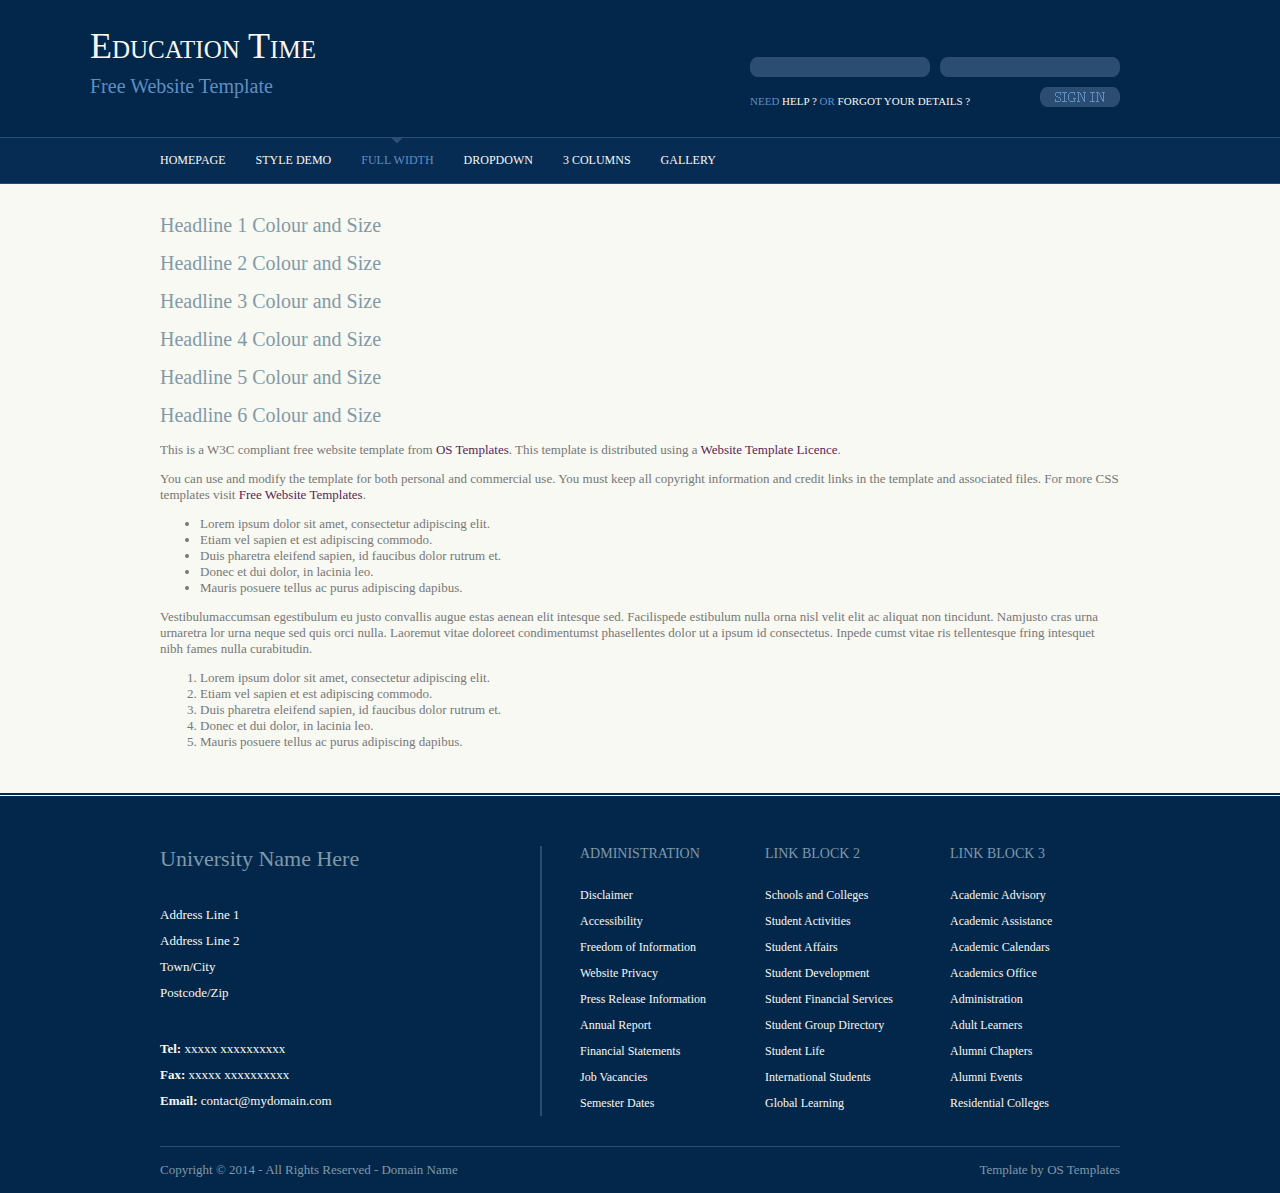
<file: pages/full-width.html>
<!DOCTYPE html PUBLIC "-//W3C//DTD XHTML 1.0 Transitional//EN" "http://www.w3.org/TR/xhtml1/DTD/xhtml1-transitional.dtd">
<!--
Template Name: Education Time
Author: <a href="http://www.os-templates.com/">OS Templates</a>
Author URI: http://www.os-templates.com/
Licence: Free to use under our free template licence terms
Licence URI: http://www.os-templates.com/template-terms
-->
<html xmlns="http://www.w3.org/1999/xhtml">
<head>
<title>Education Time | Full Width</title>
<meta http-equiv="Content-Type" content="text/html; charset=iso-8859-1" />
<link rel="stylesheet" href="../layout/styles/layout.css" type="text/css" />
</head>
<body id="top">
<div class="wrapper row1">
  <div id="header" class="clear">
    <div class="fl_left">
      <h1><a href="../index.html">Education Time</a></h1>
      <p>Free Website Template</p>
    </div>
    <form action="#" method="post" id="login">
      <fieldset>
        <legend>Student Login</legend>
        <input type="password" />
        <input type="text" />
        <div id="forgot">Need <a href="#">Help ?</a> or <a href="#">Forgot Your Details ?</a></div>
        <input type="image" src="../layout/images/sign_in.gif" id="signin" alt="Sign In" />
      </fieldset>
    </form>
  </div>
</div>
<!-- ####################################################################################################### -->
<div class="wrapper row2">
  <div id="topnav">
    <ul>
      <li><a href="../index.html">Homepage</a></li>
      <li><a href="style-demo.html">Style Demo</a></li>
      <li class="active"><a href="full-width.html">Full Width</a></li>
      <li><a href="#">DropDown</a>
        <ul>
          <li><a href="#">Link 1</a></li>
          <li><a href="#">Link 2</a></li>
          <li><a href="#">Link 3</a></li>
        </ul>
      </li>
      <li><a href="3-columns.html">3 Columns</a></li>
      <li class="last"><a href="gallery.html">Gallery</a></li>
    </ul>
    <div  class="clear"></div>
  </div>
</div>
<!-- ####################################################################################################### -->
<div class="wrapper row4">
  <div id="container" class="clear"> 
    <!-- ####################################################################################################### -->
    <h1>Headline 1 Colour and Size</h1>
    <h2>Headline 2 Colour and Size</h2>
    <h3>Headline 3 Colour and Size</h3>
    <h4>Headline 4 Colour and Size</h4>
    <h5>Headline 5 Colour and Size</h5>
    <h6>Headline 6 Colour and Size</h6>
    <p>This is a W3C compliant free website template from <a href="http://www.os-templates.com/" title="Free Website Templates">OS Templates</a>. This template is distributed using a <a href="http://www.os-templates.com/template-terms">Website Template Licence</a>.</p>
    <p>You can use and modify the template for both personal and commercial use. You must keep all copyright information and credit links in the template and associated files. For more CSS templates visit <a href="http://www.os-templates.com/">Free Website Templates</a>.</p>
    <ul>
      <li>Lorem ipsum dolor sit amet, consectetur adipiscing elit.</li>
      <li>Etiam vel sapien et est adipiscing commodo.</li>
      <li>Duis pharetra eleifend sapien, id faucibus dolor rutrum et.</li>
      <li>Donec et dui dolor, in lacinia leo.</li>
      <li>Mauris posuere tellus ac purus adipiscing dapibus.</li>
    </ul>
    <p>Vestibulumaccumsan egestibulum eu justo convallis augue estas aenean elit intesque sed. Facilispede estibulum nulla orna nisl velit elit ac aliquat non tincidunt. Namjusto cras urna urnaretra lor urna neque sed quis orci nulla. Laoremut vitae doloreet condimentumst phasellentes dolor ut a ipsum id consectetus. Inpede cumst vitae ris tellentesque fring intesquet nibh fames nulla curabitudin.</p>
    <ol>
      <li>Lorem ipsum dolor sit amet, consectetur adipiscing elit.</li>
      <li>Etiam vel sapien et est adipiscing commodo.</li>
      <li>Duis pharetra eleifend sapien, id faucibus dolor rutrum et.</li>
      <li>Donec et dui dolor, in lacinia leo.</li>
      <li>Mauris posuere tellus ac purus adipiscing dapibus.</li>
    </ol>
    <!-- ####################################################################################################### -->
    <div class="clear"></div>
  </div>
</div>
<!-- ####################################################################################################### -->
<div class="wrapper row5">
  <div id="footer" class="clear"> 
    <!-- ####################################################################################################### -->
    <div class="foot_contact">
      <h2>University Name Here</h2>
      <address>
      Address Line 1<br />
      Address Line 2<br />
      Town/City<br />
      Postcode/Zip
      </address>
      <ul>
        <li><strong>Tel:</strong> xxxxx xxxxxxxxxx</li>
        <li><strong>Fax:</strong> xxxxx xxxxxxxxxx</li>
        <li class="last"><strong>Email:</strong> <a href="#">contact@mydomain.com</a></li>
      </ul>
    </div>
    <div class="footbox">
      <h2>Administration</h2>
      <ul>
        <li><a href="#">Disclaimer</a></li>
        <li><a href="#">Accessibility</a></li>
        <li><a href="#">Freedom of Information</a></li>
        <li><a href="#">Website Privacy</a></li>
        <li><a href="#">Press Release Information</a></li>
        <li><a href="#">Annual Report</a></li>
        <li><a href="#">Financial Statements</a></li>
        <li><a href="#">Job Vacancies</a></li>
        <li class="last"><a href="#">Semester Dates</a></li>
      </ul>
    </div>
    <div class="footbox">
      <h2>Link Block 2</h2>
      <ul>
        <li><a href="#">Schools and Colleges</a></li>
        <li><a href="#">Student Activities</a></li>
        <li><a href="#">Student Affairs</a></li>
        <li><a href="#">Student Development</a></li>
        <li><a href="#">Student Financial Services</a></li>
        <li><a href="#">Student Group Directory</a></li>
        <li><a href="#">Student Life</a></li>
        <li><a href="#">International Students</a></li>
        <li class="last"><a href="#">Global Learning</a></li>
      </ul>
    </div>
    <div class="footbox last">
      <h2>Link Block 3</h2>
      <ul>
        <li><a href="#">Academic Advisory</a></li>
        <li><a href="#">Academic Assistance</a></li>
        <li><a href="#">Academic Calendars</a></li>
        <li><a href="#">Academics Office</a></li>
        <li><a href="#">Administration</a></li>
        <li><a href="#">Adult Learners</a></li>
        <li><a href="#">Alumni Chapters</a></li>
        <li><a href="#">Alumni Events</a></li>
        <li class="last"><a href="#">Residential Colleges</a></li>
      </ul>
    </div>
    <!-- ####################################################################################################### --> 
  </div>
</div>
<!-- ####################################################################################################### -->
<div class="wrapper">
  <div id="copyright" class="clear">
    <p class="fl_left">Copyright &copy; 2014 - All Rights Reserved - <a href="#">Domain Name</a></p>
    <p class="fl_right">Template by <a target="_blank" href="http://www.os-templates.com/" title="Free Website Templates">OS Templates</a></p>
  </div>
</div>
</body>
</html>
</file>
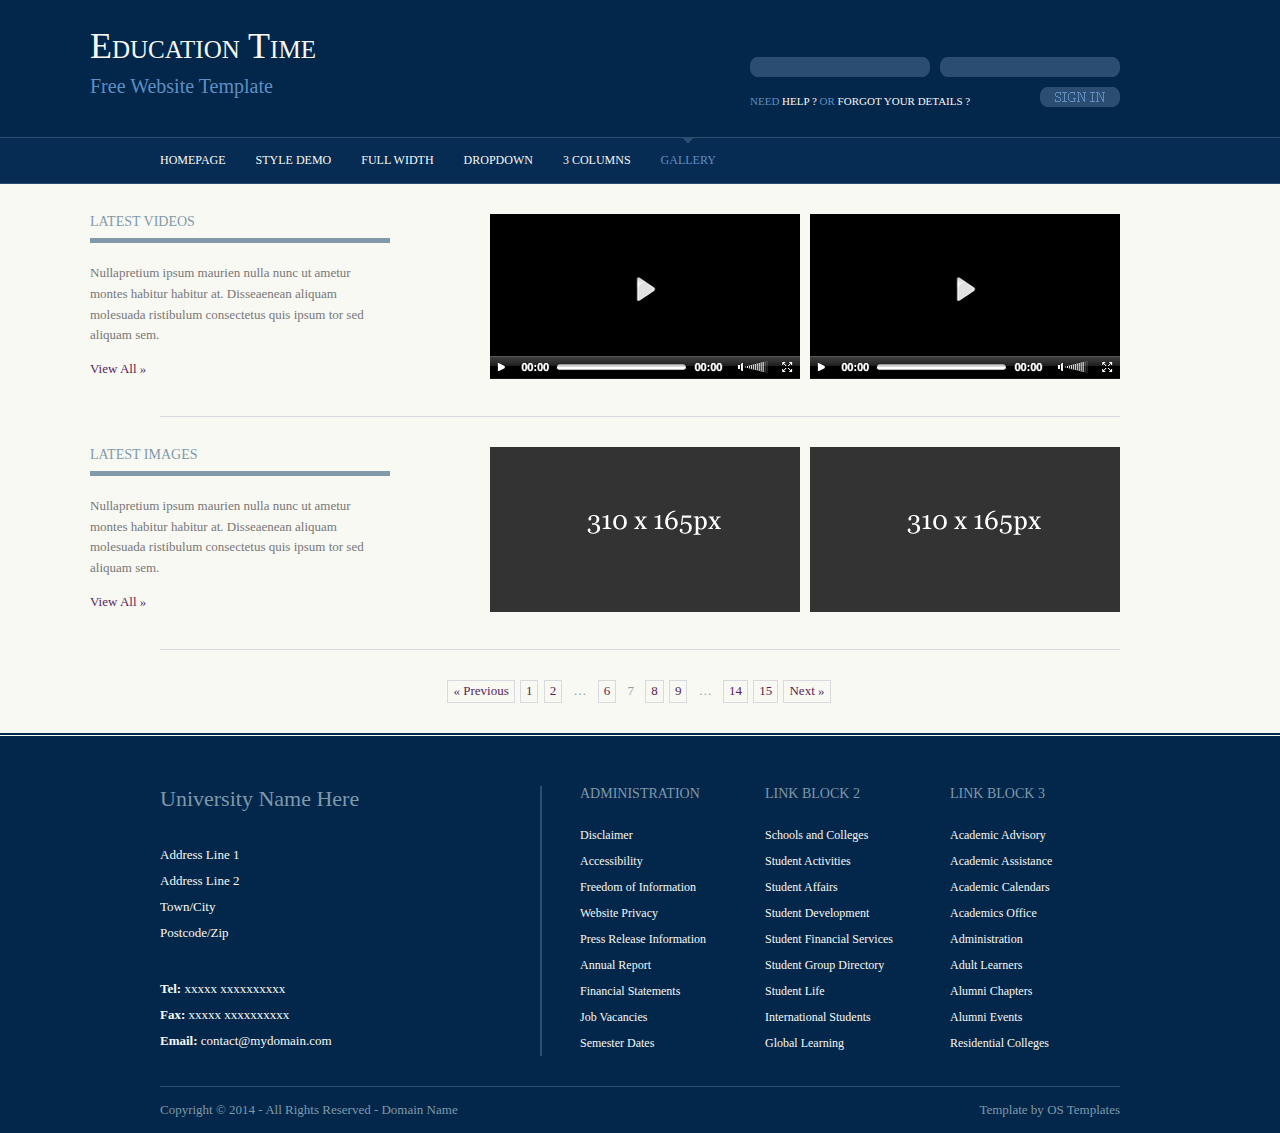
<file: pages/gallery.html>
<!DOCTYPE html PUBLIC "-//W3C//DTD XHTML 1.0 Transitional//EN" "http://www.w3.org/TR/xhtml1/DTD/xhtml1-transitional.dtd">
<!--
Template Name: Education Time
Author: <a href="http://www.os-templates.com/">OS Templates</a>
Author URI: http://www.os-templates.com/
Licence: Free to use under our free template licence terms
Licence URI: http://www.os-templates.com/template-terms
-->
<html xmlns="http://www.w3.org/1999/xhtml">
<head>
<title>Education Time | Gallery</title>
<meta http-equiv="Content-Type" content="text/html; charset=iso-8859-1" />
<link rel="stylesheet" href="../layout/styles/layout.css" type="text/css" />
<script type="text/javascript" src="../layout/scripts/jquery.min.js"></script>
<!-- prettyPhoto -->
<link rel="stylesheet" href="../layout/scripts/prettyphoto/prettyPhoto.css" type="text/css" />
<script type="text/javascript" src="../layout/scripts/prettyphoto/jquery.prettyPhoto.js"></script>
<script type="text/javascript">
$(document).ready(function() {
    $("a[rel^='prettyPhoto']").prettyPhoto({
        theme: 'dark_rounded',
        overlay_gallery: false,
        social_tools: false
    });
});
</script>
<!-- / prettyPhoto -->
</head>
<body id="top">
<div class="wrapper row1">
  <div id="header" class="clear">
    <div class="fl_left">
      <h1><a href="../index.html">Education Time</a></h1>
      <p>Free Website Template</p>
    </div>
    <form action="#" method="post" id="login">
      <fieldset>
        <legend>Student Login</legend>
        <input type="password" />
        <input type="text" />
        <div id="forgot">Need <a href="#">Help ?</a> or <a href="#">Forgot Your Details ?</a></div>
        <input type="image" src="../layout/images/sign_in.gif" id="signin" alt="Sign In" />
      </fieldset>
    </form>
  </div>
</div>
<!-- ####################################################################################################### -->
<div class="wrapper row2">
  <div id="topnav">
    <ul>
      <li><a href="../index.html">Homepage</a></li>
      <li><a href="style-demo.html">Style Demo</a></li>
      <li><a href="full-width.html">Full Width</a></li>
      <li><a href="#">DropDown</a>
        <ul>
          <li><a href="#">Link 1</a></li>
          <li><a href="#">Link 2</a></li>
          <li><a href="#">Link 3</a></li>
        </ul>
      </li>
      <li><a href="3-columns.html">3 Columns</a></li>
      <li class="active last"><a href="gallery.html">Gallery</a></li>
    </ul>
    <div  class="clear"></div>
  </div>
</div>
<!-- ####################################################################################################### -->
<div class="wrapper row4">
  <div id="container" class="clear"> 
    <!-- ####################################################################################################### -->
    <div id="gallery" class="clear">
      <div class="gallerycontainer clear">
        <div class="fl_left">
          <h2 class="title">Latest Videos</h2>
          <p>Nullapretium ipsum maurien nulla nunc ut ametur montes habitur habitur at. Disseaenean aliquam molesuada ristibulum consectetus quis ipsum tor sed aliquam sem.</p>
          <p class="readmore"><a href="#">View All &raquo;</a></p>
        </div>
        <div class="fl_right">
          <ul>
            <li><a href="http://www.youtube.com/watch?v=TIMmp6XWiG0" rel="prettyPhoto[gallery1]" title="Video 1"><img src="../images/demo/video.gif" alt="" /></a></li>
            <li class="last"><a href="http://www.youtube.com/watch?v=TIMmp6XWiG0" rel="prettyPhoto[gallery1]" title="Video 2"><img src="../images/demo/video.gif" alt="" /></a></li>
          </ul>
        </div>
      </div>
      <!-- ########### -->
      <div class="gallerycontainer clear">
        <div class="fl_left">
          <h2 class="title">Latest Images</h2>
          <p>Nullapretium ipsum maurien nulla nunc ut ametur montes habitur habitur at. Disseaenean aliquam molesuada ristibulum consectetus quis ipsum tor sed aliquam sem.</p>
          <p class="readmore"><a href="#">View All &raquo;</a></p>
        </div>
        <div class="fl_right">
          <ul>
            <li><a href="../images/demo/440x215.gif" rel="prettyPhoto[gallery2]" title="Image 1"><img src="../images/demo/310x165.gif" alt="Title Here" /></a></li>
            <li class="last"><a href="../images/demo/440x215.gif" rel="prettyPhoto[gallery2]" title="Image 2"><img src="../images/demo/310x165.gif" alt="Title Here" /></a></li>
          </ul>
        </div>
      </div>
      <!-- ########### --> 
    </div>
    <!-- ####################################################################################################### -->
    <div class="pagination">
      <ul>
        <li class="prev"><a href="#">&laquo; Previous</a></li>
        <li><a href="#">1</a></li>
        <li><a href="#">2</a></li>
        <li class="splitter">&hellip;</li>
        <li><a href="#">6</a></li>
        <li class="current">7</li>
        <li><a href="#">8</a></li>
        <li><a href="#">9</a></li>
        <li class="splitter">&hellip;</li>
        <li><a href="#">14</a></li>
        <li><a href="#">15</a></li>
        <li class="next"><a href="#">Next &raquo;</a></li>
      </ul>
    </div>
    <!-- ####################################################################################################### -->
    <div class="clear"></div>
  </div>
</div>
<!-- ####################################################################################################### -->
<div class="wrapper row5">
  <div id="footer" class="clear"> 
    <!-- ####################################################################################################### -->
    <div class="foot_contact">
      <h2>University Name Here</h2>
      <address>
      Address Line 1<br />
      Address Line 2<br />
      Town/City<br />
      Postcode/Zip
      </address>
      <ul>
        <li><strong>Tel:</strong> xxxxx xxxxxxxxxx</li>
        <li><strong>Fax:</strong> xxxxx xxxxxxxxxx</li>
        <li class="last"><strong>Email:</strong> <a href="#">contact@mydomain.com</a></li>
      </ul>
    </div>
    <div class="footbox">
      <h2>Administration</h2>
      <ul>
        <li><a href="#">Disclaimer</a></li>
        <li><a href="#">Accessibility</a></li>
        <li><a href="#">Freedom of Information</a></li>
        <li><a href="#">Website Privacy</a></li>
        <li><a href="#">Press Release Information</a></li>
        <li><a href="#">Annual Report</a></li>
        <li><a href="#">Financial Statements</a></li>
        <li><a href="#">Job Vacancies</a></li>
        <li class="last"><a href="#">Semester Dates</a></li>
      </ul>
    </div>
    <div class="footbox">
      <h2>Link Block 2</h2>
      <ul>
        <li><a href="#">Schools and Colleges</a></li>
        <li><a href="#">Student Activities</a></li>
        <li><a href="#">Student Affairs</a></li>
        <li><a href="#">Student Development</a></li>
        <li><a href="#">Student Financial Services</a></li>
        <li><a href="#">Student Group Directory</a></li>
        <li><a href="#">Student Life</a></li>
        <li><a href="#">International Students</a></li>
        <li class="last"><a href="#">Global Learning</a></li>
      </ul>
    </div>
    <div class="footbox last">
      <h2>Link Block 3</h2>
      <ul>
        <li><a href="#">Academic Advisory</a></li>
        <li><a href="#">Academic Assistance</a></li>
        <li><a href="#">Academic Calendars</a></li>
        <li><a href="#">Academics Office</a></li>
        <li><a href="#">Administration</a></li>
        <li><a href="#">Adult Learners</a></li>
        <li><a href="#">Alumni Chapters</a></li>
        <li><a href="#">Alumni Events</a></li>
        <li class="last"><a href="#">Residential Colleges</a></li>
      </ul>
    </div>
    <!-- ####################################################################################################### --> 
  </div>
</div>
<!-- ####################################################################################################### -->
<div class="wrapper">
  <div id="copyright" class="clear">
    <p class="fl_left">Copyright &copy; 2014 - All Rights Reserved - <a href="#">Domain Name</a></p>
    <p class="fl_right">Template by <a target="_blank" href="http://www.os-templates.com/" title="Free Website Templates">OS Templates</a></p>
  </div>
</div>
</body>
</html>
</file>
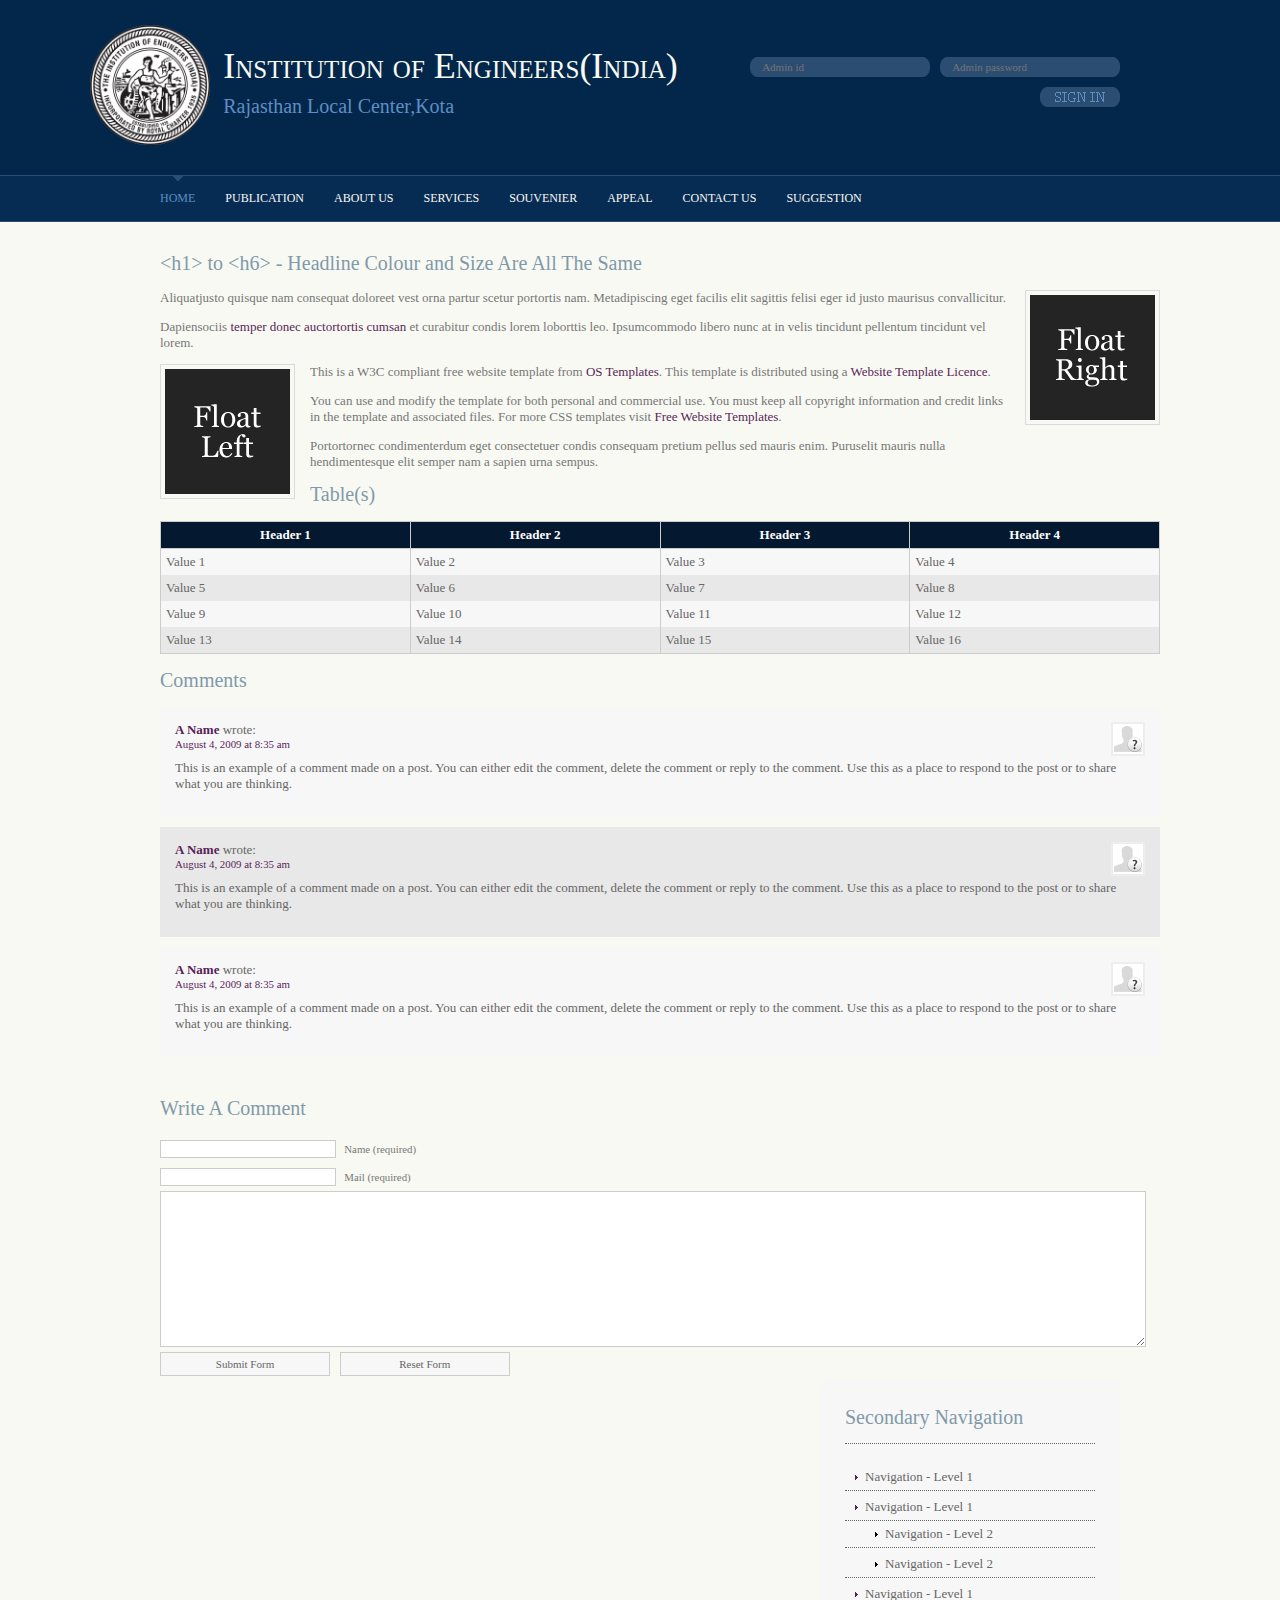
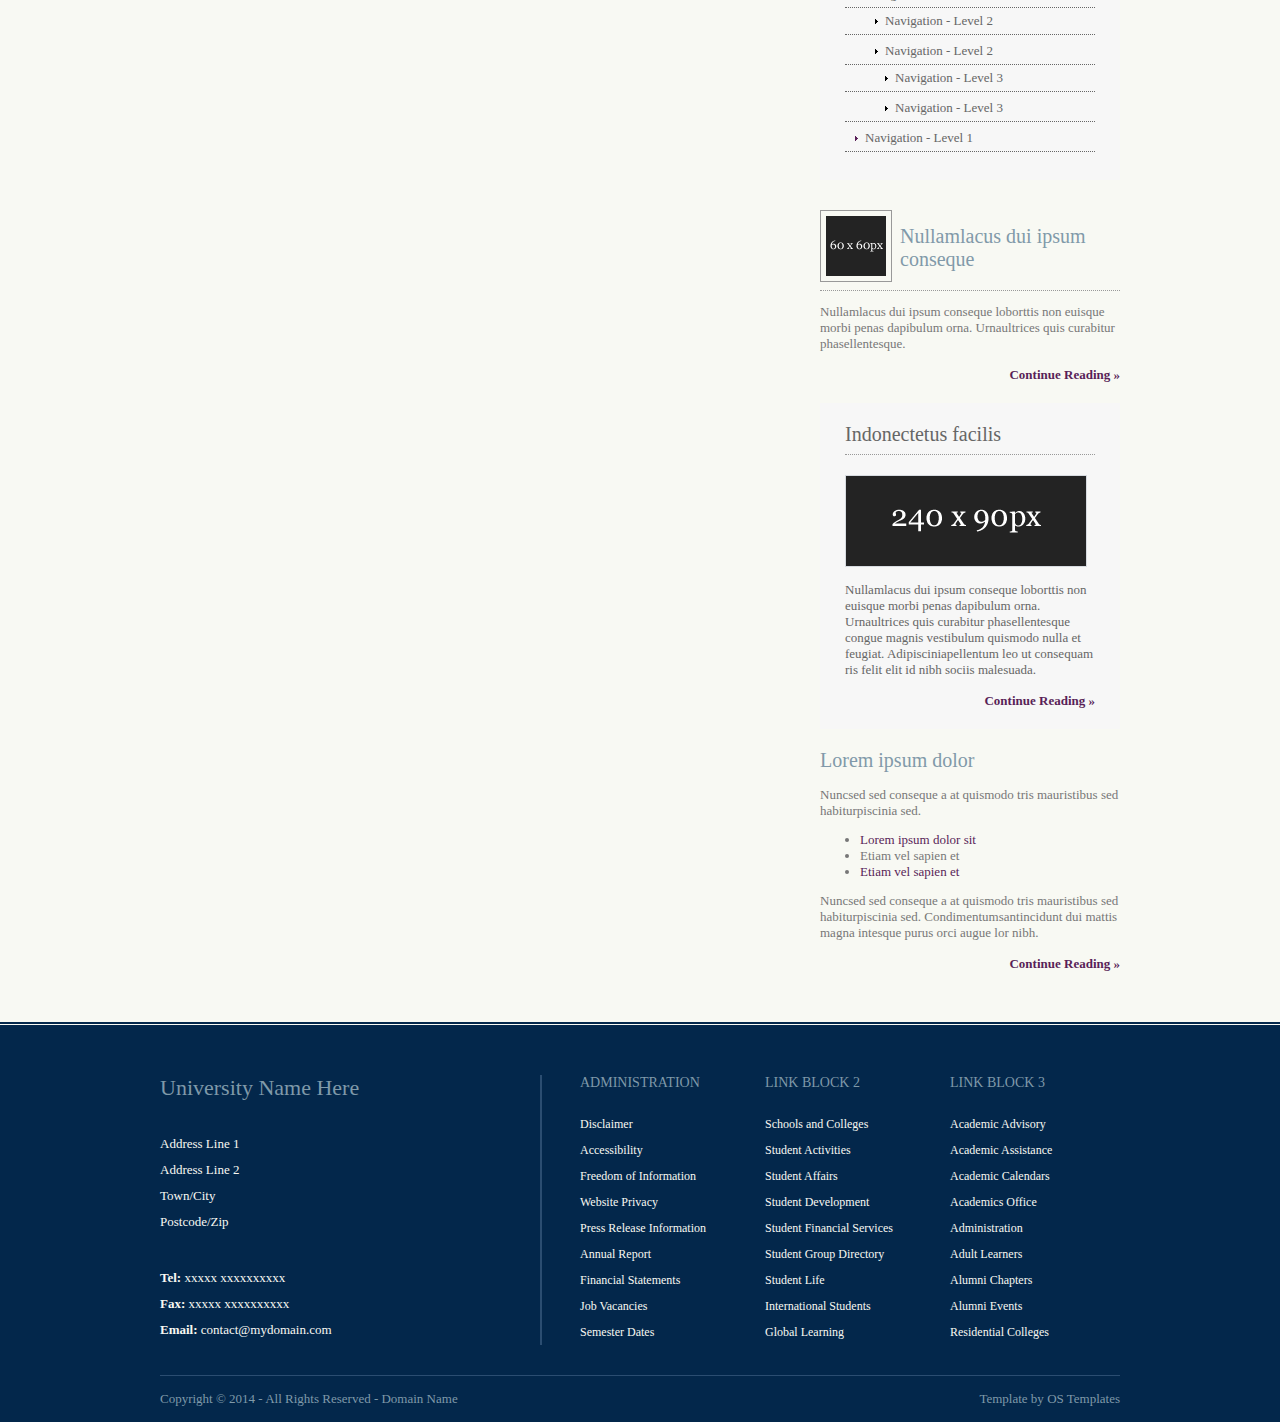
<file: pages/style-demo.html>
<!DOCTYPE html PUBLIC "-//W3C//DTD XHTML 1.0 Transitional//EN" "http://www.w3.org/TR/xhtml1/DTD/xhtml1-transitional.dtd">
<!--
Template Name: Education Time
Author: <a href="http://www.os-templates.com/">OS Templates</a>
Author URI: http://www.os-templates.com/
Licence: Free to use under our free template licence terms
Licence URI: http://www.os-templates.com/template-terms
-->
<html xmlns="http://www.w3.org/1999/xhtml">
<head>
<title>IEI Kota</title>
<meta http-equiv="Content-Type" content="text/html; charset=iso-8859-1" />
<link rel="stylesheet" href="../layout/styles/layout.css" type="text/css" />
</head>
<body id="top">
<div class="wrapper row1">
  <div id="header" class="clear">
   <div class="fl_left">
	<div class="Rimage">
   <a href="images/logo.png"><img src="images/logo.png" height=120px width=120px /></a>
    </div>
	<div class="Rtitle">
     <h1><a href="index.html">Institution of Engineers(India)</a></h1>
      <p>Rajasthan Local Center,Kota</p>
	  </div>
    </div>
    <form action="#" method="post" id="login">
      <fieldset>
        <legend>Admin Login</legend>
		<input type="password" placeholder=" Admin password" />
        <input type="text" placeholder=" Admin id" />
        <!--<div id="forgot">Need <a href="#">Help ?</a> or <a href="#">Forgot Your Details ?</a></div>-->
        <input type="image" src="sign_in.gif" id="signin" alt="Admin Sign In" />
      </fieldset>
    </form>
  </div>
</div>

<!-- ####################################################################################################### -->
<div class="wrapper row2">
  <div id="topnav">
    <ul>
      <li class="active"><a href="index.html">Home</a></li>
      <li><a href="pages/style-demo.html">Publication</a></li>
      <li><a href="pages/full-width.html">About Us</a></li>
      <li><a href="#">Services</a>
        <ul>
          <li><a href="#">Accomodation</a></li>
          <li><a href="#">Lecture Hall/Community Hall</a></li>
        </ul>
      </li>
	  <li><a href="#">Souvenier</a></li>
	   <li><a href="#">Appeal</a>
        <ul>
          <li><a href="#">For Updation of mailing Address</a></li>
          <li><a href="#">Generous Donors</a></li>
        </ul>
      <li><a href="pages/3-columns.html">Contact Us</a></li>
      <li class="last"><a href="pages/gallery.html">Suggestion</a></li>
    </ul>
    <div  class="clear"></div>
  </div>
</div><!-- ####################################################################################################### -->
<div class="wrapper row4">
  <div id="container" class="clear"> 
    <!-- ####################################################################################################### -->
    <div id="content">
      <h1>&lt;h1&gt; to &lt;h6&gt; - Headline Colour and Size Are All The Same</h1>
      <img class="imgr" src="../images/demo/imgr.gif" alt="" width="125" height="125" />
      <p>Aliquatjusto quisque nam consequat doloreet vest orna partur scetur portortis nam. Metadipiscing eget facilis elit sagittis felisi eger id justo maurisus convallicitur.</p>
      <p>Dapiensociis <a href="#">temper donec auctortortis cumsan</a> et curabitur condis lorem loborttis leo. Ipsumcommodo libero nunc at in velis tincidunt pellentum tincidunt vel lorem.</p>
      <img class="imgl" src="../images/demo/imgl.gif" alt="" width="125" height="125" />
      <p>This is a W3C compliant free website template from <a href="http://www.os-templates.com/" title="Free Website Templates">OS Templates</a>. This template is distributed using a <a href="http://www.os-templates.com/template-terms">Website Template Licence</a>.</p>
      <p>You can use and modify the template for both personal and commercial use. You must keep all copyright information and credit links in the template and associated files. For more CSS templates visit <a href="http://www.os-templates.com/">Free Website Templates</a>.</p>
      <p>Portortornec condimenterdum eget consectetuer condis consequam pretium pellus sed mauris enim. Puruselit mauris nulla hendimentesque elit semper nam a sapien urna sempus.</p>
      <h2>Table(s)</h2>
      <table summary="Summary Here" cellpadding="0" cellspacing="0">
        <thead>
          <tr>
            <th>Header 1</th>
            <th>Header 2</th>
            <th>Header 3</th>
            <th>Header 4</th>
          </tr>
        </thead>
        <tbody>
          <tr class="light">
            <td>Value 1</td>
            <td>Value 2</td>
            <td>Value 3</td>
            <td>Value 4</td>
          </tr>
          <tr class="dark">
            <td>Value 5</td>
            <td>Value 6</td>
            <td>Value 7</td>
            <td>Value 8</td>
          </tr>
          <tr class="light">
            <td>Value 9</td>
            <td>Value 10</td>
            <td>Value 11</td>
            <td>Value 12</td>
          </tr>
          <tr class="dark">
            <td>Value 13</td>
            <td>Value 14</td>
            <td>Value 15</td>
            <td>Value 16</td>
          </tr>
        </tbody>
      </table>
      <div id="comments">
        <h2>Comments</h2>
        <ul class="commentlist">
          <li class="comment_odd">
            <div class="author"><img class="avatar" src="../images/demo/avatar.gif" width="32" height="32" alt="" /><span class="name"><a href="#">A Name</a></span> <span class="wrote">wrote:</span></div>
            <div class="submitdate"><a href="#">August 4, 2009 at 8:35 am</a></div>
            <p>This is an example of a comment made on a post. You can either edit the comment, delete the comment or reply to the comment. Use this as a place to respond to the post or to share what you are thinking.</p>
          </li>
          <li class="comment_even">
            <div class="author"><img class="avatar" src="../images/demo/avatar.gif" width="32" height="32" alt="" /><span class="name"><a href="#">A Name</a></span> <span class="wrote">wrote:</span></div>
            <div class="submitdate"><a href="#">August 4, 2009 at 8:35 am</a></div>
            <p>This is an example of a comment made on a post. You can either edit the comment, delete the comment or reply to the comment. Use this as a place to respond to the post or to share what you are thinking.</p>
          </li>
          <li class="comment_odd">
            <div class="author"><img class="avatar" src="../images/demo/avatar.gif" width="32" height="32" alt="" /><span class="name"><a href="#">A Name</a></span> <span class="wrote">wrote:</span></div>
            <div class="submitdate"><a href="#">August 4, 2009 at 8:35 am</a></div>
            <p>This is an example of a comment made on a post. You can either edit the comment, delete the comment or reply to the comment. Use this as a place to respond to the post or to share what you are thinking.</p>
          </li>
        </ul>
      </div>
      <h2>Write A Comment</h2>
      <div id="respond">
        <form action="#" method="post">
          <p>
            <input type="text" name="name" id="name" value="" size="22" />
            <label for="name"><small>Name (required)</small></label>
          </p>
          <p>
            <input type="text" name="email" id="email" value="" size="22" />
            <label for="email"><small>Mail (required)</small></label>
          </p>
          <p>
            <textarea name="comment" id="comment" cols="100%" rows="10"></textarea>
            <label for="comment" style="display:none;"><small>Comment (required)</small></label>
          </p>
          <p>
            <input name="submit" type="submit" id="submit" value="Submit Form" />
            &nbsp;
            <input name="reset" type="reset" id="reset" tabindex="5" value="Reset Form" />
          </p>
        </form>
      </div>
    </div>
    <div id="column">
      <div class="subnav">
        <h2>Secondary Navigation</h2>
        <ul>
          <li><a href="#">Navigation - Level 1</a></li>
          <li><a href="#">Navigation - Level 1</a>
            <ul>
              <li><a href="#">Navigation - Level 2</a></li>
              <li><a href="#">Navigation - Level 2</a></li>
            </ul>
          </li>
          <li><a href="#">Navigation - Level 1</a>
            <ul>
              <li><a href="#">Navigation - Level 2</a></li>
              <li><a href="#">Navigation - Level 2</a>
                <ul>
                  <li><a href="#">Navigation - Level 3</a></li>
                  <li><a href="#">Navigation - Level 3</a></li>
                </ul>
              </li>
            </ul>
          </li>
          <li><a href="#">Navigation - Level 1</a></li>
        </ul>
      </div>
      <div class="holder">
        <h2 class="title"><img src="../images/demo/60x60.gif" alt="" />Nullamlacus dui ipsum conseque</h2>
        <p>Nullamlacus dui ipsum conseque loborttis non euisque morbi penas dapibulum orna. Urnaultrices quis curabitur phasellentesque.</p>
        <p class="readmore"><a href="#">Continue Reading &raquo;</a></p>
      </div>
      <div id="featured">
        <ul>
          <li>
            <h2>Indonectetus facilis</h2>
            <p class="imgholder"><img src="../images/demo/240x90.gif" alt="" /></p>
            <p>Nullamlacus dui ipsum conseque loborttis non euisque morbi penas dapibulum orna. Urnaultrices quis curabitur phasellentesque congue magnis vestibulum quismodo nulla et feugiat. Adipisciniapellentum leo ut consequam ris felit elit id nibh sociis malesuada.</p>
            <p class="readmore"><a href="#">Continue Reading &raquo;</a></p>
          </li>
        </ul>
      </div>
      <div class="holder">
        <h2>Lorem ipsum dolor</h2>
        <p>Nuncsed sed conseque a at quismodo tris mauristibus sed habiturpiscinia sed.</p>
        <ul>
          <li><a href="#">Lorem ipsum dolor sit</a></li>
          <li>Etiam vel sapien et</li>
          <li><a href="#">Etiam vel sapien et</a></li>
        </ul>
        <p>Nuncsed sed conseque a at quismodo tris mauristibus sed habiturpiscinia sed. Condimentumsantincidunt dui mattis magna intesque purus orci augue lor nibh.</p>
        <p class="readmore"><a href="#">Continue Reading &raquo;</a></p>
      </div>
    </div>
    <!-- ####################################################################################################### -->
    <div class="clear"></div>
  </div>
</div>
<!-- ####################################################################################################### -->
<div class="wrapper row5">
  <div id="footer" class="clear"> 
    <!-- ####################################################################################################### -->
    <div class="foot_contact">
      <h2>University Name Here</h2>
      <address>
      Address Line 1<br />
      Address Line 2<br />
      Town/City<br />
      Postcode/Zip
      </address>
      <ul>
        <li><strong>Tel:</strong> xxxxx xxxxxxxxxx</li>
        <li><strong>Fax:</strong> xxxxx xxxxxxxxxx</li>
        <li class="last"><strong>Email:</strong> <a href="#">contact@mydomain.com</a></li>
      </ul>
    </div>
    <div class="footbox">
      <h2>Administration</h2>
      <ul>
        <li><a href="#">Disclaimer</a></li>
        <li><a href="#">Accessibility</a></li>
        <li><a href="#">Freedom of Information</a></li>
        <li><a href="#">Website Privacy</a></li>
        <li><a href="#">Press Release Information</a></li>
        <li><a href="#">Annual Report</a></li>
        <li><a href="#">Financial Statements</a></li>
        <li><a href="#">Job Vacancies</a></li>
        <li class="last"><a href="#">Semester Dates</a></li>
      </ul>
    </div>
    <div class="footbox">
      <h2>Link Block 2</h2>
      <ul>
        <li><a href="#">Schools and Colleges</a></li>
        <li><a href="#">Student Activities</a></li>
        <li><a href="#">Student Affairs</a></li>
        <li><a href="#">Student Development</a></li>
        <li><a href="#">Student Financial Services</a></li>
        <li><a href="#">Student Group Directory</a></li>
        <li><a href="#">Student Life</a></li>
        <li><a href="#">International Students</a></li>
        <li class="last"><a href="#">Global Learning</a></li>
      </ul>
    </div>
    <div class="footbox last">
      <h2>Link Block 3</h2>
      <ul>
        <li><a href="#">Academic Advisory</a></li>
        <li><a href="#">Academic Assistance</a></li>
        <li><a href="#">Academic Calendars</a></li>
        <li><a href="#">Academics Office</a></li>
        <li><a href="#">Administration</a></li>
        <li><a href="#">Adult Learners</a></li>
        <li><a href="#">Alumni Chapters</a></li>
        <li><a href="#">Alumni Events</a></li>
        <li class="last"><a href="#">Residential Colleges</a></li>
      </ul>
    </div>
    <!-- ####################################################################################################### --> 
  </div>
</div>
<!-- ####################################################################################################### -->
<div class="wrapper">
  <div id="copyright" class="clear">
    <p class="fl_left">Copyright &copy; 2014 - All Rights Reserved - <a href="#">Domain Name</a></p>
    <p class="fl_right">Template by <a target="_blank" href="http://www.os-templates.com/" title="Free Website Templates">OS Templates</a></p>
  </div>
</div>
</body>
</html>
</file>
<file: layout/styles/layout.css>
@charset "utf-8";
/*
Template Name: Education Time
Author: <a href="http://www.os-templates.com/">OS Templates</a>
Author URI: http://www.os-templates.com/
Licence: Free to use under our free template licence terms
Licence URI: http://www.os-templates.com/template-terms
File: Layout CSS
*/

@import url("navi.css");
@import url("forms.css");
@import url("tables.css");
@import url("homepage.css");
@import url("gallery.css");

html{overflow-y:scroll;}
body{margin:0; padding:0; font-size:13px; font-family:Georgia, "Times New Roman", Times, serif; color:#F8F8F2; background-color:#03274B;}

.justify{text-align:justify;}
.bold{font-weight:bold;}
.center{text-align:center;}
.right{text-align:right;}
.nostart{margin:0; padding:0; list-style-type:none;}

.clear:after{content:"."; display:block; height:0; clear:both; visibility:hidden; line-height:0;}
.clear{display:inline-block;}
html[xmlns] .clear{display:block;}
* html .clear{height:1%;}

a{outline:none; text-decoration:none;}

.fl_left{/*border:1px red solid;*/float:left;width:65%;margin-left:-70px;}
.Rimage{ display:inline-block; vertical-align:top;}
.Rtitle{display:inline-block; vertical-align:top; margin-top:20px; margin-left:10px;}
.imgl{float:left; }/* quick links wala part*/
.fl_right,.imgr{float:right;}

img{margin:0; padding:0; border:none;}
.imgholder, .imgl, .imgr{padding:4px; border:1px solid #D7DBE0;}
.imgl{margin:0 15px 15px 0; clear:left;}
.imgr{margin:0 0 15px 15px; clear:right;}

/* ----------------------------------------------Wrapper------------------------------------- */

div.wrapper{display:block; width:100%; text-align:left;}
div.wrapper h1, div.wrapper h2, div.wrapper h3, div.wrapper h4, div.wrapper h5, div.wrapper h6{margin:0 0 15px 0; padding:0; font-size:20px; font-weight:normal; line-height:normal;}
.row1{color:#5F8EC2; background-color:#03274B;}
.row1 a{color:#F8F9F3; background-color:#03274B;}
.row2{color:#F8F9F3; background-color:#072C53; border-top:1px solid #2B4D71; border-bottom:1px solid #2B4D71;}
.row3{color:#777777; background:url("images/featured_slide_bg.gif") top left repeat-x #F8F9F3;}
.row4{color:#777777; background-color:#F8F9F3; border-bottom:2px solid #03274B;}
.row5{padding:50px 0 30px 0; border-top:1px solid #F8F9F3;}

/* ----------------------------------------------Generalise------------------------------------- */

#header, #featured_slide, #container, #footer, #copyright{display:block; position:relative; width:960px; margin:0 auto;}

/* ----------------------------------------------Header------------------------------------- */

#header{padding:25px 0 30px 0;}
#header h1, #header p, #header ul{margin:0; padding:0; list-style:none; line-height:normal;}
#header h1{font-size:36px; font-variant:small-caps; }
#header p{margin-top:8px; font-size:20px; }
#login {margin-top:32px;}
input{ font-size:11px; color:#FFFFFF;}

/* ----------------------------------------------Content------------------------------------- */

#container{padding:30px 0;}
#container h1, #container h2, #container h3, #container h4, #container h5, #container h6{color:#8199A9; background-color:#F8F9F3;}
#container a{color:#591F58; background-color:#F8F9F3;}
#container .title{display:block; width:100%; margin:0 0 20px 0; padding:0 0 8px 0; font-size:14px; text-transform:uppercase; border-bottom:5px solid #8199A9;}
#content{display:block; float:left; width:1000px;}

/* Comments */

#comments{margin-bottom:40px;}
#comments .commentlist{margin:0; padding:0;}
#comments .commentlist ul{margin:0; padding:0; list-style:none;}
#comments .commentlist li.comment_odd, #comments .commentlist li.comment_even{margin:0 0 10px 0; padding:15px; list-style:none;}
#comments .commentlist li.comment_odd{color:#666666; background-color:#F7F7F7;}
#comments .commentlist li.comment_odd a{color:#591F58; background-color:#F7F7F7;}
#comments .commentlist li.comment_even{color:#666666; background-color:#E8E8E8;}
#comments .commentlist li.comment_even a{color:#591F58; background-color:#E8E8E8;}
#comments .commentlist .author .name{font-weight:bold;}
#comments .commentlist .submitdate{font-size:smaller;}
#comments .commentlist p{margin:10px 5px 10px 0; padding:0; font-weight:normal; text-transform:none;}
#comments .commentlist li .avatar{float:right; border:1px solid #EEEEEE; margin:0 0 0 10px;}

/* ----------------------------------------------Column------------------------------------- */

#column{display:block; float:right; width:300px;}
#column .holder, #column #featured{display:block; width:300px; margin-bottom:20px;}
#column .holder h2.title{display:block; width:100%; height:65px; margin:0; padding:15px 0 0 0; font-size:20px; text-transform:none; line-height:normal; border-bottom:1px dotted #999999;}
#column .holder h2.title img{float:left; margin:-15px 8px 0 0; padding:5px; border:1px solid #999999;}
#column div.imgholder{display:block; width:290px; margin:0 0 10px 0;}
#column .holder p.readmore{display:block; width:100%; font-weight:bold; text-align:right; line-height:normal;}

/* Featured Block */

#column #featured ul, #column #featured h2, #column #featured p{margin:0; padding:0; list-style:none; color:#666666; background-color:#F7F7F7;}
#column #featured a{color:#591F58; background-color:#F7F7F7;}
#column #featured li{display:block; width:250px; margin:0; padding:20px 25px; color:#666666; background-color:#F7F7F7;}
#column #featured li p.imgholder{display:block; width:240px; height:90px; margin:20px 0 15px 0;}
#column #featured li h2{margin:0; padding:0 0 8px 0; font-weight:normal; font-family:Georgia, "Times New Roman", Times, serif; line-height:normal; border-bottom:1px dotted #999999;}
#container #column .readmore a{display:block; width:100%; margin-top:15px; height:auto; padding-left:0; font-weight:bold; text-align:right; line-height:normal; background:none;}
#column .latestnews{display:block; width:100%; margin:0; padding:0; list-style:none;}
#column .latestnews li{display:block; width:100%; height:99px; margin:0 0 11px 0; padding:0 0 21px 0; border-bottom:1px dotted #C7C5C8; overflow:hidden;}
#column .latestnews li.last{margin-bottom:0;}
#column .latestnews p{display:inline;}
#column .latestnews img{float:left; margin:0 10px 0 0; padding:4px; border:1px solid #C7C5C8; clear:left;}

/* ----------------------------------------------Footer------------------------------------- */

#footer{line-height:2em; background:url("images/footer_bg.gif") 380px 0 repeat-y;}
#footer, #footer a{color:#F8F8F2; background-color:#03274B;}
#footer h2, #footer p, #footer ul, #footer a, #footer address{margin:0; padding:0; font-weight:normal; list-style:none; font-style:normal;}
#footer h2{margin:0 0 30px 0; padding:0; font-size:22px; color:#7F99A9; background-color:#03274B;}
#footer .foot_contact{display:block; float:left; width:380px; margin:0 40px 0 0; padding:0;}
#footer .foot_contact address{margin-bottom:30px;}
#footer .footbox{display:block; float:left; width:170px; margin:0 15px 0 0; padding:0; font-size:12px;}
#footer .footbox h2{margin-bottom:20px; font-size:14px; text-transform:uppercase;}
#footer .last{margin:0;}

/* ----------------------------------------------Copyright------------------------------------- */

#copyright{padding:15px 0; border-top:1px solid #2B4D71;}
#copyright p{margin:0; padding:0;}
#copyright, #copyright a{color:#7F99A9; background-color:#03274B;}
</file>
<file: layout/styles/Admin.css>
/* CSS Document */
@charset "utf-8";
/*
Template Name: Education Time
Author: <a href="http://www.os-templates.com/">OS Templates</a>
Author URI: http://www.os-templates.com/
Licence: Free to use under our free template licence terms
Licence URI: http://www.os-templates.com/template-terms
File: Layout CSS
*/

@import url("navi.css");
@import url("forms.css");
@import url("tables.css");
@import url("homepage.css");
@import url("gallery.css");

html{overflow-y:scroll;}
body{margin:0; padding:0; font-size:13px; font-family:Georgia, "Times New Roman", Times, serif; color:#F8F8F2; background-color:#03274B;}

.justify{text-align:justify;}
.bold{font-weight:bold;}
.center{text-align:center;}
.right{text-align:right;}
.nostart{margin:0; padding:0; list-style-type:none;}

.clear:after{content:"."; display:block; height:0; clear:both; visibility:hidden; line-height:0px;}
.clear{display:inline-block;}
html[xmlns] .clear{display:block;}
* html .clear{height:1%;}

a{outline:none; text-decoration:none;}

.fl_left{/*border:1px red solid;*/float:left;width:65%;margin-left:-70px;}
.Rimage{ display:inline-block; vertical-align:top;}
.Rtitle{display:inline-block; vertical-align:top; margin-top:20px; margin-left:10px;}
.imgl{float:left; }/* quick links wala part*/
.fl_right,.imgr{float:right;}

img{margin:0; padding:0; border:none;}
.imgholder, .imgl, .imgr{padding:4px; border:1px solid #D7DBE0;}
.imgl{margin:0 15px 15px 0; clear:left;}
.imgr{margin:0 0 15px 15px; clear:right;}

/* ----------------------------------------------Wrapper------------------------------------- */

div.wrapper{display:block; width:100%; text-align:left;}
div.wrapper h1, div.wrapper h2, div.wrapper h3, div.wrapper h4, div.wrapper h5, div.wrapper h6{margin:0 0 15px 0; padding:0; font-size:20px; font-weight:normal; line-height:normal;}
.row1{color:#5F8EC2; background-color:#03274B;}/*blue patti upar wali*/
.row1 a{color:#F8F9F3; background-color:#03274B;}/*insituion likha hua*/
.row2{color:#F8F9F3; background-color:#072C53; border-top:1px solid #2B4D71; border-bottom:1px solid #2B4D71; height:43px;}/*home publication and all wala*/
.row3{color:#00CCFF; background:url("images/featured_slide_bg.gif") top left repeat-x #F8F9F3;}/*image slider k piche wala*/
.row4{color:#777777; background-color:#F8F9F3; border-bottom:2px solid #03274B;}/*slider and footer k mid wala part*/
.row5{padding:50px 0 30px 0; border-top:1px solid #F8F9F3;}/*footer */

/* ----------------------------------------------Generalise------------------------------------- */

#header, #featured_slide, #container, #footer, #copyright{display:block; position:relative; width:960px; margin:0 auto;}

/* ----------------------------------------------Header------------------------------------- */

#header{padding:25px 0 30px 0;}
#header h1, #header p, #header ul{margin:0; padding:0; list-style:none; line-height:normal;}
#header h1{font-size:36px; font-variant:small-caps; }
#header p{margin-top:8px; font-size:20px;}
#login {margin-top:32px;}
input{ font-size:11px; color:#FFFFFF;}

/* ----------------------------------------------Content------------------------------------- */

#container{padding:30px 0;}
#container h1, #container h2, #container h3, #container h4, #container h5, #container h6{color:#8199A9; background-color:#F8F9F3;}/*headings */
#container a{color:#591F58; background-color:#F8F9F3;}/*all links in container*/
#container .title{display:block; width:100%; margin:0 0 20px 0; padding:0 0 8px 0; font-size:14px; text-transform:uppercase; border-bottom:5px solid #8199A9;}
#content{display:block; float:left; width:630px;}
#content h1{font-size:30px; font-family:"Times New Roman", Times, serif;}
#content h6{margin-top:35px;}
#content table{width:700px; text-align:left;}
#content .RTitle{ text-align:center; font-size:30px; margin-top:5px;margin:0px auto;}

.img1{margin-right:850px;}
 
/* Comments */

#comments{margin-bottom:40px;}
#comments .commentlist{margin:0; padding:0;}
#comments .commentlist ul{margin:0; padding:0; list-style:none;}
#comments .commentlist li.comment_odd, #comments .commentlist li.comment_even{margin:0 0 10px 0; padding:15px; list-style:none;}
#comments .commentlist li.comment_odd{color:#666666; background-color:#F7F7F7;}
#comments .commentlist li.comment_odd a{color:#591F58; background-color:#F7F7F7;}
#comments .commentlist li.comment_even{color:#666666; background-color:#E8E8E8;}
#comments .commentlist li.comment_even a{color:#591F58; background-color:#E8E8E8;}
#comments .commentlist .author .name{font-weight:bold;}
#comments .commentlist .submitdate{font-size:smaller;}
#comments .commentlist p{margin:10px 5px 10px 0; padding:0; font-weight:normal; text-transform:none;}
#comments .commentlist li .avatar{float:right; border:1px solid #EEEEEE; margin:0 0 0 10px;}

/* ----------------------------------------------Column------------------------------------- */

#column{display:block; float:right; width:300px;}
#column .holder, #column #featured{display:block; width:300px; margin-bottom:20px;}
#column .holder h2.title{display:block; width:100%; height:65px; margin:0; padding:15px 0 0 0; font-size:20px; text-transform:none; line-height:normal; border-bottom:1px dotted #999999;}
#column .holder h2.title img{float:left; margin:-15px 8px 0 0; padding:5px; border:1px solid #999999;}
#column div.imgholder{display:block; width:290px; margin:0 0 10px 0;}
#column .holder p.readmore{display:block; width:100%; font-weight:bold; text-align:right; line-height:normal;}

/* Featured Block */

#column #featured ul, #column #featured h2, #column #featured p{margin:0; padding:0; list-style:none; color:#666666; background-color:#F7F7F7;}
#column #featured a{color:#591F58; background-color:#F7F7F7;}
#column #featured li{display:block; width:250px; margin:0; padding:20px 25px; color:#666666; background-color:#F7F7F7;}
#column #featured li p.imgholder{display:block; width:240px; height:90px; margin:20px 0 15px 0;}
#column #featured li h2{margin:0; padding:0 0 8px 0; font-weight:normal; font-family:Georgia, "Times New Roman", Times, serif; line-height:normal; border-bottom:1px dotted #999999;}
#container #column .readmore a{display:block; width:100%; margin-top:15px; height:auto; padding-left:0; font-weight:bold; text-align:right; line-height:normal; background:none;}
#column .latestnews{display:block; width:100%; margin:0; padding:0; list-style:none;}
#column .latestnews li{display:block; width:100%; height:99px; margin:0 0 11px 0; padding:0 0 21px 0; border-bottom:1px dotted #C7C5C8; overflow:hidden;}
#column .latestnews li.last{margin-bottom:0;}
#column .latestnews p{display:inline;}
#column .latestnews img{float:left; margin:0 10px 0 0; padding:4px; border:1px solid #C7C5C8; clear:left;}

/* ----------------------------------------------Footer------------------------------------- */

#footer{line-height:2em; background:url("images/footer_bg.gif") 380px 0 repeat-y;}
#footer, #footer a{color:#F8F8F2; background-color:#03274B;}
#footer h2, #footer p, #footer ul, #footer a, #footer address{margin:0; padding:0; font-weight:normal; list-style:none; font-style:normal;}
#footer h2{margin:0 0 30px 0; padding:0; font-size:22px; color:#7F99A9; background-color:#03274B;}
#footer .foot_contact{display:block; float:left; width:380px; margin:0 40px 0 0; padding:0;}
#footer .foot_contact address{margin-bottom:30px;}
#footer .footbox{display:block; float:left; width:170px; margin:0 15px 0 0; padding:0; font-size:12px;}
#footer .footbox h2{margin-bottom:20px; font-size:14px; text-transform:uppercase;}
#footer .last{margin:0;}

/* ----------------------------------------------Copyright------------------------------------- */

#copyright{padding:15px 0; border-top:1px solid #2B4D71;width:1000px;}
#copyright p{margin:0; padding:0;}
#copyright, #copyright a{color:#7F99A9; background-color:#03274B;}
</file>
<file: layout/styles/3_column.css>
@charset "utf-8";
/*
Template Name: Education Time
Author: <a href="http://www.os-templates.com/">OS Templates</a>
Author URI: http://www.os-templates.com/
Licence: Free to use under our free template licence terms
Licence URI: http://www.os-templates.com/template-terms
File: 3 Column CSS
*/

#container #content{display:block; float:left; width:450px; margin-left:30px;}

/* ----------------------------------------------Generalise------------------------------------- */

#container #left_column .holder, #container #right_column .holder{display:block; width:100%; margin-bottom:20px;}
#container #left_column .imgholder, #container #right_column .imgholder{display:block; margin-bottom:10px;}
#container #left_column .nostart li, #container #right_column .nostart li{margin-bottom:3px;}
#container #left_column .nostart li a, #container #right_column .nostart li a{padding-left:10px; background:url("images/arrow.gif") left center no-repeat;}
#container #left_column .last, #container #right_column .last{margin-bottom:0;}

/* ----------------------------------------------Left Column------------------------------------- */

#container #left_column{display:block; float:left; width:200px;}
#container #left_column .imgholder{width:190px;}

/* ----------------------------------------------Right Column------------------------------------- */

#container #right_column{display:block; float:right; width:250px;}
#container #right_column .imgholder{width:240px;}
</file>
<file: layout/scripts/prettyphoto/prettyPhoto.css>
div.pp_default .pp_top,div.pp_default .pp_top .pp_middle,div.pp_default .pp_top .pp_left,div.pp_default .pp_top .pp_right,div.pp_default .pp_bottom,div.pp_default .pp_bottom .pp_left,div.pp_default .pp_bottom .pp_middle,div.pp_default .pp_bottom .pp_right{height:13px}div.pp_default .pp_top .pp_left{background:url(images/default/sprite.png) -78px -93px no-repeat}div.pp_default .pp_top .pp_middle{background:url(images/default/sprite_x.png) top left repeat-x}div.pp_default .pp_top .pp_right{background:url(images/default/sprite.png) -112px -93px no-repeat}div.pp_default .pp_content .ppt{color:#f8f8f8}div.pp_default .pp_content_container .pp_left{background:url(images/default/sprite_y.png) -7px 0 repeat-y;padding-left:13px}div.pp_default .pp_content_container .pp_right{background:url(images/default/sprite_y.png) top right repeat-y;padding-right:13px}div.pp_default .pp_next:hover{background:url(images/default/sprite_next.png) center right no-repeat;cursor:pointer}div.pp_default .pp_previous:hover{background:url(images/default/sprite_prev.png) center left no-repeat;cursor:pointer}div.pp_default .pp_expand{background:url(images/default/sprite.png) 0 -29px no-repeat;cursor:pointer;width:28px;height:28px}div.pp_default .pp_expand:hover{background:url(images/default/sprite.png) 0 -56px no-repeat;cursor:pointer}div.pp_default .pp_contract{background:url(images/default/sprite.png) 0 -84px no-repeat;cursor:pointer;width:28px;height:28px}div.pp_default .pp_contract:hover{background:url(images/default/sprite.png) 0 -113px no-repeat;cursor:pointer}div.pp_default .pp_close{width:30px;height:30px;background:url(images/default/sprite.png) 2px 1px no-repeat;cursor:pointer}div.pp_default .pp_gallery ul li a{background:url(images/default/default_thumb.png) center center #f8f8f8;border:1px solid #aaa}div.pp_default .pp_social{margin-top:7px}div.pp_default .pp_gallery a.pp_arrow_previous,div.pp_default .pp_gallery a.pp_arrow_next{position:static;left:auto}div.pp_default .pp_nav .pp_play,div.pp_default .pp_nav .pp_pause{background:url(images/default/sprite.png) -51px 1px no-repeat;height:30px;width:30px}div.pp_default .pp_nav .pp_pause{background-position:-51px -29px}div.pp_default a.pp_arrow_previous,div.pp_default a.pp_arrow_next{background:url(images/default/sprite.png) -31px -3px no-repeat;height:20px;width:20px;margin:4px 0 0}div.pp_default a.pp_arrow_next{left:52px;background-position:-82px -3px}div.pp_default .pp_content_container .pp_details{margin-top:5px}div.pp_default .pp_nav{clear:none;height:30px;width:110px;position:relative}div.pp_default .pp_nav .currentTextHolder{font-family:Georgia;font-style:italic;color:#999;font-size:11px;left:75px;line-height:25px;position:absolute;top:2px;margin:0;padding:0 0 0 10px}div.pp_default .pp_close:hover,div.pp_default .pp_nav .pp_play:hover,div.pp_default .pp_nav .pp_pause:hover,div.pp_default .pp_arrow_next:hover,div.pp_default .pp_arrow_previous:hover{opacity:0.7}div.pp_default .pp_description{font-size:11px;font-weight:700;line-height:14px;margin:5px 50px 5px 0}div.pp_default .pp_bottom .pp_left{background:url(images/default/sprite.png) -78px -127px no-repeat}div.pp_default .pp_bottom .pp_middle{background:url(images/default/sprite_x.png) bottom left repeat-x}div.pp_default .pp_bottom .pp_right{background:url(images/default/sprite.png) -112px -127px no-repeat}div.pp_default .pp_loaderIcon{background:url(images/default/loader.gif) center center no-repeat}div.light_rounded .pp_top .pp_left{background:url(images/light_rounded/sprite.png) -88px -53px no-repeat}div.light_rounded .pp_top .pp_right{background:url(images/light_rounded/sprite.png) -110px -53px no-repeat}div.light_rounded .pp_next:hover{background:url(images/light_rounded/btnNext.png) center right no-repeat;cursor:pointer}div.light_rounded .pp_previous:hover{background:url(images/light_rounded/btnPrevious.png) center left no-repeat;cursor:pointer}div.light_rounded .pp_expand{background:url(images/light_rounded/sprite.png) -31px -26px no-repeat;cursor:pointer}div.light_rounded .pp_expand:hover{background:url(images/light_rounded/sprite.png) -31px -47px no-repeat;cursor:pointer}div.light_rounded .pp_contract{background:url(images/light_rounded/sprite.png) 0 -26px no-repeat;cursor:pointer}div.light_rounded .pp_contract:hover{background:url(images/light_rounded/sprite.png) 0 -47px no-repeat;cursor:pointer}div.light_rounded .pp_close{width:75px;height:22px;background:url(images/light_rounded/sprite.png) -1px -1px no-repeat;cursor:pointer}div.light_rounded .pp_nav .pp_play{background:url(images/light_rounded/sprite.png) -1px -100px no-repeat;height:15px;width:14px}div.light_rounded .pp_nav .pp_pause{background:url(images/light_rounded/sprite.png) -24px -100px no-repeat;height:15px;width:14px}div.light_rounded .pp_arrow_previous{background:url(images/light_rounded/sprite.png) 0 -71px no-repeat}div.light_rounded .pp_arrow_next{background:url(images/light_rounded/sprite.png) -22px -71px no-repeat}div.light_rounded .pp_bottom .pp_left{background:url(images/light_rounded/sprite.png) -88px -80px no-repeat}div.light_rounded .pp_bottom .pp_right{background:url(images/light_rounded/sprite.png) -110px -80px no-repeat}div.dark_rounded .pp_top .pp_left{background:url(images/dark_rounded/sprite.png) -88px -53px no-repeat}div.dark_rounded .pp_top .pp_right{background:url(images/dark_rounded/sprite.png) -110px -53px no-repeat}div.dark_rounded .pp_content_container .pp_left{background:url(images/dark_rounded/contentPattern.png) top left repeat-y}div.dark_rounded .pp_content_container .pp_right{background:url(images/dark_rounded/contentPattern.png) top right repeat-y}div.dark_rounded .pp_next:hover{background:url(images/dark_rounded/btnNext.png) center right no-repeat;cursor:pointer}div.dark_rounded .pp_previous:hover{background:url(images/dark_rounded/btnPrevious.png) center left no-repeat;cursor:pointer}div.dark_rounded .pp_expand{background:url(images/dark_rounded/sprite.png) -31px -26px no-repeat;cursor:pointer}div.dark_rounded .pp_expand:hover{background:url(images/dark_rounded/sprite.png) -31px -47px no-repeat;cursor:pointer}div.dark_rounded .pp_contract{background:url(images/dark_rounded/sprite.png) 0 -26px no-repeat;cursor:pointer}div.dark_rounded .pp_contract:hover{background:url(images/dark_rounded/sprite.png) 0 -47px no-repeat;cursor:pointer}div.dark_rounded .pp_close{width:75px;height:22px;background:url(images/dark_rounded/sprite.png) -1px -1px no-repeat;cursor:pointer}div.dark_rounded .pp_description{margin-right:85px;color:#fff}div.dark_rounded .pp_nav .pp_play{background:url(images/dark_rounded/sprite.png) -1px -100px no-repeat;height:15px;width:14px}div.dark_rounded .pp_nav .pp_pause{background:url(images/dark_rounded/sprite.png) -24px -100px no-repeat;height:15px;width:14px}div.dark_rounded .pp_arrow_previous{background:url(images/dark_rounded/sprite.png) 0 -71px no-repeat}div.dark_rounded .pp_arrow_next{background:url(images/dark_rounded/sprite.png) -22px -71px no-repeat}div.dark_rounded .pp_bottom .pp_left{background:url(images/dark_rounded/sprite.png) -88px -80px no-repeat}div.dark_rounded .pp_bottom .pp_right{background:url(images/dark_rounded/sprite.png) -110px -80px no-repeat}div.dark_rounded .pp_loaderIcon{background:url(images/dark_rounded/loader.gif) center center no-repeat}div.dark_square .pp_left,div.dark_square .pp_middle,div.dark_square .pp_right,div.dark_square .pp_content{background:#000}div.dark_square .pp_description{color:#fff;margin:0 85px 0 0}div.dark_square .pp_loaderIcon{background:url(images/dark_square/loader.gif) center center no-repeat}div.dark_square .pp_expand{background:url(images/dark_square/sprite.png) -31px -26px no-repeat;cursor:pointer}div.dark_square .pp_expand:hover{background:url(images/dark_square/sprite.png) -31px -47px no-repeat;cursor:pointer}div.dark_square .pp_contract{background:url(images/dark_square/sprite.png) 0 -26px no-repeat;cursor:pointer}div.dark_square .pp_contract:hover{background:url(images/dark_square/sprite.png) 0 -47px no-repeat;cursor:pointer}div.dark_square .pp_close{width:75px;height:22px;background:url(images/dark_square/sprite.png) -1px -1px no-repeat;cursor:pointer}div.dark_square .pp_nav{clear:none}div.dark_square .pp_nav .pp_play{background:url(images/dark_square/sprite.png) -1px -100px no-repeat;height:15px;width:14px}div.dark_square .pp_nav .pp_pause{background:url(images/dark_square/sprite.png) -24px -100px no-repeat;height:15px;width:14px}div.dark_square .pp_arrow_previous{background:url(images/dark_square/sprite.png) 0 -71px no-repeat}div.dark_square .pp_arrow_next{background:url(images/dark_square/sprite.png) -22px -71px no-repeat}div.dark_square .pp_next:hover{background:url(images/dark_square/btnNext.png) center right no-repeat;cursor:pointer}div.dark_square .pp_previous:hover{background:url(images/dark_square/btnPrevious.png) center left no-repeat;cursor:pointer}div.light_square .pp_expand{background:url(images/light_square/sprite.png) -31px -26px no-repeat;cursor:pointer}div.light_square .pp_expand:hover{background:url(images/light_square/sprite.png) -31px -47px no-repeat;cursor:pointer}div.light_square .pp_contract{background:url(images/light_square/sprite.png) 0 -26px no-repeat;cursor:pointer}div.light_square .pp_contract:hover{background:url(images/light_square/sprite.png) 0 -47px no-repeat;cursor:pointer}div.light_square .pp_close{width:75px;height:22px;background:url(images/light_square/sprite.png) -1px -1px no-repeat;cursor:pointer}div.light_square .pp_nav .pp_play{background:url(images/light_square/sprite.png) -1px -100px no-repeat;height:15px;width:14px}div.light_square .pp_nav .pp_pause{background:url(images/light_square/sprite.png) -24px -100px no-repeat;height:15px;width:14px}div.light_square .pp_arrow_previous{background:url(images/light_square/sprite.png) 0 -71px no-repeat}div.light_square .pp_arrow_next{background:url(images/light_square/sprite.png) -22px -71px no-repeat}div.light_square .pp_next:hover{background:url(images/light_square/btnNext.png) center right no-repeat;cursor:pointer}div.light_square .pp_previous:hover{background:url(images/light_square/btnPrevious.png) center left no-repeat;cursor:pointer}div.facebook .pp_top .pp_left{background:url(images/facebook/sprite.png) -88px -53px no-repeat}div.facebook .pp_top .pp_middle{background:url(images/facebook/contentPatternTop.png) top left repeat-x}div.facebook .pp_top .pp_right{background:url(images/facebook/sprite.png) -110px -53px no-repeat}div.facebook .pp_content_container .pp_left{background:url(images/facebook/contentPatternLeft.png) top left repeat-y}div.facebook .pp_content_container .pp_right{background:url(images/facebook/contentPatternRight.png) top right repeat-y}div.facebook .pp_expand{background:url(images/facebook/sprite.png) -31px -26px no-repeat;cursor:pointer}div.facebook .pp_expand:hover{background:url(images/facebook/sprite.png) -31px -47px no-repeat;cursor:pointer}div.facebook .pp_contract{background:url(images/facebook/sprite.png) 0 -26px no-repeat;cursor:pointer}div.facebook .pp_contract:hover{background:url(images/facebook/sprite.png) 0 -47px no-repeat;cursor:pointer}div.facebook .pp_close{width:22px;height:22px;background:url(images/facebook/sprite.png) -1px -1px no-repeat;cursor:pointer}div.facebook .pp_description{margin:0 37px 0 0}div.facebook .pp_loaderIcon{background:url(images/facebook/loader.gif) center center no-repeat}div.facebook .pp_arrow_previous{background:url(images/facebook/sprite.png) 0 -71px no-repeat;height:22px;margin-top:0;width:22px}div.facebook .pp_arrow_previous.disabled{background-position:0 -96px;cursor:default}div.facebook .pp_arrow_next{background:url(images/facebook/sprite.png) -32px -71px no-repeat;height:22px;margin-top:0;width:22px}div.facebook .pp_arrow_next.disabled{background-position:-32px -96px;cursor:default}div.facebook .pp_nav{margin-top:0}div.facebook .pp_nav p{font-size:15px;padding:0 3px 0 4px}div.facebook .pp_nav .pp_play{background:url(images/facebook/sprite.png) -1px -123px no-repeat;height:22px;width:22px}div.facebook .pp_nav .pp_pause{background:url(images/facebook/sprite.png) -32px -123px no-repeat;height:22px;width:22px}div.facebook .pp_next:hover{background:url(images/facebook/btnNext.png) center right no-repeat;cursor:pointer}div.facebook .pp_previous:hover{background:url(images/facebook/btnPrevious.png) center left no-repeat;cursor:pointer}div.facebook .pp_bottom .pp_left{background:url(images/facebook/sprite.png) -88px -80px no-repeat}div.facebook .pp_bottom .pp_middle{background:url(images/facebook/contentPatternBottom.png) top left repeat-x}div.facebook .pp_bottom .pp_right{background:url(images/facebook/sprite.png) -110px -80px no-repeat}div.pp_pic_holder a:focus{outline:none}div.pp_overlay{background:#000;display:none;left:0;position:absolute;top:0;width:100%;z-index:9500}div.pp_pic_holder{display:none;position:absolute;width:100px;z-index:10000}.pp_content{height:40px;min-width:40px}* html .pp_content{width:40px}.pp_content_container{position:relative;text-align:left;width:100%}.pp_content_container .pp_left{padding-left:20px}.pp_content_container .pp_right{padding-right:20px}.pp_content_container .pp_details{float:left;margin:10px 0 2px}.pp_description{display:none;margin:0}.pp_social{float:left;margin:0}.pp_social .facebook{float:left;margin-left:5px;width:55px;overflow:hidden}.pp_social .twitter{float:left}.pp_nav{clear:right;float:left;margin:3px 10px 0 0}.pp_nav p{float:left;white-space:nowrap;margin:2px 4px}.pp_nav .pp_play,.pp_nav .pp_pause{float:left;margin-right:4px;text-indent:-10000px}a.pp_arrow_previous,a.pp_arrow_next{display:block;float:left;height:15px;margin-top:3px;overflow:hidden;text-indent:-10000px;width:14px}.pp_hoverContainer{position:absolute;top:0;width:100%;z-index:2000}.pp_gallery{display:none;left:50%;margin-top:-50px;position:absolute;z-index:10000}.pp_gallery div{float:left;overflow:hidden;position:relative}.pp_gallery ul{float:left;height:35px;position:relative;white-space:nowrap;margin:0 0 0 5px;padding:0}.pp_gallery ul a{border:1px rgba(0,0,0,0.5) solid;display:block;float:left;height:33px;overflow:hidden}.pp_gallery ul a img{border:0}.pp_gallery li{display:block;float:left;margin:0 5px 0 0;padding:0}.pp_gallery li.default a{background:url(images/facebook/default_thumbnail.gif) 0 0 no-repeat;display:block;height:33px;width:50px}.pp_gallery .pp_arrow_previous,.pp_gallery .pp_arrow_next{margin-top:7px!important}a.pp_next{background:url(images/light_rounded/btnNext.png) 10000px 10000px no-repeat;display:block;float:right;height:100%;text-indent:-10000px;width:49%}a.pp_previous{background:url(images/light_rounded/btnNext.png) 10000px 10000px no-repeat;display:block;float:left;height:100%;text-indent:-10000px;width:49%}a.pp_expand,a.pp_contract{cursor:pointer;display:none;height:20px;position:absolute;right:30px;text-indent:-10000px;top:10px;width:20px;z-index:20000}a.pp_close{position:absolute;right:0;top:0;display:block;line-height:22px;text-indent:-10000px}.pp_loaderIcon{display:block;height:24px;left:50%;position:absolute;top:50%;width:24px;margin:-12px 0 0 -12px}#pp_full_res{line-height:1!important}#pp_full_res .pp_inline{text-align:left}#pp_full_res .pp_inline p{margin:0 0 15px}div.ppt{color:#fff;display:none;font-size:17px;z-index:9999;margin:0 0 5px 15px}div.pp_default .pp_content,div.light_rounded .pp_content{background-color:#fff}div.pp_default #pp_full_res .pp_inline,div.light_rounded .pp_content .ppt,div.light_rounded #pp_full_res .pp_inline,div.light_square .pp_content .ppt,div.light_square #pp_full_res .pp_inline,div.facebook .pp_content .ppt,div.facebook #pp_full_res .pp_inline{color:#000}div.pp_default .pp_gallery ul li a:hover,div.pp_default .pp_gallery ul li.selected a,.pp_gallery ul a:hover,.pp_gallery li.selected a{border-color:#fff}div.pp_default .pp_details,div.light_rounded .pp_details,div.dark_rounded .pp_details,div.dark_square .pp_details,div.light_square .pp_details,div.facebook .pp_details{position:relative}div.light_rounded .pp_top .pp_middle,div.light_rounded .pp_content_container .pp_left,div.light_rounded .pp_content_container .pp_right,div.light_rounded .pp_bottom .pp_middle,div.light_square .pp_left,div.light_square .pp_middle,div.light_square .pp_right,div.light_square .pp_content,div.facebook .pp_content{background:#fff}div.light_rounded .pp_description,div.light_square .pp_description{margin-right:85px}div.light_rounded .pp_gallery a.pp_arrow_previous,div.light_rounded .pp_gallery a.pp_arrow_next,div.dark_rounded .pp_gallery a.pp_arrow_previous,div.dark_rounded .pp_gallery a.pp_arrow_next,div.dark_square .pp_gallery a.pp_arrow_previous,div.dark_square .pp_gallery a.pp_arrow_next,div.light_square .pp_gallery a.pp_arrow_previous,div.light_square .pp_gallery a.pp_arrow_next{margin-top:12px!important}div.light_rounded .pp_arrow_previous.disabled,div.dark_rounded .pp_arrow_previous.disabled,div.dark_square .pp_arrow_previous.disabled,div.light_square .pp_arrow_previous.disabled{background-position:0 -87px;cursor:default}div.light_rounded .pp_arrow_next.disabled,div.dark_rounded .pp_arrow_next.disabled,div.dark_square .pp_arrow_next.disabled,div.light_square .pp_arrow_next.disabled{background-position:-22px -87px;cursor:default}div.light_rounded .pp_loaderIcon,div.light_square .pp_loaderIcon{background:url(images/light_rounded/loader.gif) center center no-repeat}div.dark_rounded .pp_top .pp_middle,div.dark_rounded .pp_content,div.dark_rounded .pp_bottom .pp_middle{background:url(images/dark_rounded/contentPattern.png) top left repeat}div.dark_rounded .currentTextHolder,div.dark_square .currentTextHolder{color:#c4c4c4}div.dark_rounded #pp_full_res .pp_inline,div.dark_square #pp_full_res .pp_inline{color:#fff}.pp_top,.pp_bottom{height:20px;position:relative}* html .pp_top,* html .pp_bottom{padding:0 20px}.pp_top .pp_left,.pp_bottom .pp_left{height:20px;left:0;position:absolute;width:20px}.pp_top .pp_middle,.pp_bottom .pp_middle{height:20px;left:20px;position:absolute;right:20px}* html .pp_top .pp_middle,* html .pp_bottom .pp_middle{left:0;position:static}.pp_top .pp_right,.pp_bottom .pp_right{height:20px;left:auto;position:absolute;right:0;top:0;width:20px}.pp_fade,.pp_gallery li.default a img{display:none}
</file>
<file: layout/scripts/liteaccordion-v2.2/css/liteaccordion.css>
@charset 'utf-8';
/*************************************************!
*
*   project:    liteAccordion - a horizontal accordion plugin for jQuery
*   author:     Nicola Hibbert
*   url:        http://nicolahibbert.com/liteaccordion-v2/
*   demo:       http://www.nicolahibbert.com/demo/liteAccordion/
*
*   Version:    2.2.0
*   Copyright:  (c) 2010-2013 Nicola Hibbert
*   Licence:    MIT
*
**************************************************/

/****************************************** Core */
.liteAccordion{text-align:left; font-size:16px; line-height:24px; font:'Helvetica Neue',Verdana,Arial,sans-serif; -webkit-backface-visibility:hidden; -webkit-perspective:1000; -webkit-tap-highlight-color:transparent}
.liteAccordion, .liteAccordion *{padding:0; margin:0; border:0; box-sizing:content-box}
.liteAccordion >ol{position:relative; overflow:hidden; height:100%; margin:0; padding:0; list-style-type:none}
.liteAccordion >ol >li{list-style-type:none}
.liteAccordion .slide > h2{color:black; font-size:16px; font-weight:normal; margin:0; z-index:100; position:absolute; top:0; left:0; -webkit-backface-visibility:hidden; -webkit-transform:translateX(-100%) rotate(-90deg); -webkit-transform-origin:right top; -moz-transform:translateX(-100%) rotate(-90deg); -moz-transform-origin:right top; -o-transform:translateX(-100%) rotate(-90deg); -o-transform-origin:right top; transform:translateX(-100%) rotate(-90deg); transform-origin:right top}
.liteAccordion .slide > h2 span{display:block; padding-right:8%; text-align:right; height:90%; margin-top:5px; -webkit-user-select:none; -khtml-user-select:none; -moz-user-select:none; -ms-user-select:none; user-select:none}
.liteAccordion .slide > h2 b{display:inline-block; position:absolute; top:13%; left:10%; text-align:center; -webkit-transform:rotate(90deg); -moz-transform:rotate(90deg); -o-transform:rotate(90deg); transform:rotate(90deg)}
.liteAccordion .slide > h2:hover{cursor:pointer}
.liteAccordion .slide > div{height:100%; position:absolute; top:0; z-index:10; overflow:hidden; background:white}
.liteAccordion .ap-caption{padding:10px 15px; position:absolute; bottom:20px; right:30px; z-index:3; background:black; background:rgba(0,0,0,0.7); color:white; -webkit-border-radius:4px; -moz-border-radius:4px; border-radius:4px}
.liteAccordion noscript p{padding:10px; margin:0; background:white}

/****************************************** OS-Templates.com Custom Theme */
.liteAccordion.os-tpl .slide > h2{color:#F8F9F3; background-color:#8199A9; line-height:225%; text-transform:uppercase; font-size:13px; font-weight:bold; font-family:Georgia,"Times New Roman",Times,serif; border-top:2px solid #F8F9F3;}
.liteAccordion.os-tpl .slide > h2 span{}
.liteAccordion.os-tpl .slide > h2 b{font-size:24px; font-weight:normal;}
.liteAccordion.os-tpl .slide > h2:hover, .liteAccordion.os-tpl .slide > h2.selected{color:#F8F9F3; background-color:#002E5D;}
.liteAccordion.os-tpl .slide > h2.selected{cursor:default;}
.liteAccordion.os-tpl .slide > h2.selected b{}
.liteAccordion.os-tpl .slide > div{}

/****************************************** Basic */
.liteAccordion.basic .slide > h2{background:#333; color:white; line-height:225%}

/****************************************** Dark */
.liteAccordion.dark{border:9px solid #353535; border-bottom-width:8px; padding:5px 5px 6px 0; background:#030303; -webkit-box-shadow:0 -1px 0 #5b5b5b inset,0 5px 15px rgba(0,0,0,0.4); -moz-box-shadow:0 -1px 0 #5b5b5b inset,0 5px 15px rgba(0,0,0,0.4); -ms-box-shadow:0 -1px 0 #5b5b5b inset,0 5px 15px rgba(0,0,0,0.4); -o-box-shadow:0 -1px 0 #5b5b5b inset,0 5px 15px rgba(0,0,0,0.4); box-shadow:0 -1px 0 #5b5b5b inset,0 5px 15px rgba(0,0,0,0.4)}
.liteAccordion.dark .slide > h2{background:#030303; text-shadow:0 -1px 0 #030303; line-height:265%}
.liteAccordion.dark .slide > h2 span{background:#353535; color:white}
.liteAccordion.dark .slide > h2 b{background:#353535; color:#030303; text-shadow:-1px 1px 0 #5b5b5b}
.liteAccordion.dark .slide > h2.selected span, .liteAccordion.dark .slide > h2.selected span:hover{background:#353535; background:-moz-linear-gradient(left,#353535 0%,#555 100%); background:-webkit-gradient(linear,left top,right top,color-stop(0%,#353535),color-stop(100%,#555)); background:-webkit-linear-gradient(left,#353535 0%,#555 100%); background:-o-linear-gradient(left,#353535 0%,#555 100%); background:-ms-linear-gradient(left,#353535 0%,#555 100%); background:linear-gradient(left,#353535 0%,#555 100%); filter:progid:DXImageTransform.Microsoft.gradient( startColorstr='#353535',endColorstr='#555',GradientType=1 )}
.liteAccordion.dark .slide > h2.selected b{background:#383838; background:-moz-linear-gradient(top,#3a3a3a 0%,#363636 100%); background:-webkit-gradient(linear,left top,left bottom,color-stop(0%,#3a3a3a),color-stop(100%,#363636)); background:-webkit-linear-gradient(top,#3a3a3a 0%,#363636 100%); background:-o-linear-gradient(top,#3a3a3a 0%,#363636 100%); background:-ms-linear-gradient(top,#3a3a3a 0%,#363636 100%); background:linear-gradient(top,#3a3a3a 0%,#363636 100%)}
.liteAccordion.dark .slide > div{background:#030303; margin-left:5px}

/***************************************** Light */
.liteAccordion.light{border:9px solid white; border-bottom-width:8px; padding:5px 5px 6px 0; background:#a0a0a0; -webkit-box-shadow:-1px -1px 0 #c0c0c0,1px 1px 0 #c0c0c0,0 5px 15px rgba(0,0,0,0.4); -moz-box-shadow:-1px -1px 0 #c0c0c0,1px 1px 0 #c0c0c0,0 5px 15px rgba(0,0,0,0.4); -ms-box-shadow:-1px -1px 0 #c0c0c0,1px 1px 0 #c0c0c0,0 5px 15px rgba(0,0,0,0.4); -o-box-shadow:-1px -1px 0 #c0c0c0,1px 1px 0 #c0c0c0,0 5px 15px rgba(0,0,0,0.4); box-shadow:-1px -1px 0 #c0c0c0,1px 1px 0 #c0c0c0,0 5px 15px rgba(0,0,0,0.4)}
.liteAccordion.light .slide > h2{background:#a0a0a0; text-shadow:0 -1px 0 white; line-height:265%}
.liteAccordion.light .slide > h2 span{background:#fcfcfc; background:-moz-linear-gradient(left,#fcfcfc 0%,#ededed 100%); background:-webkit-gradient(linear,left top,right top,color-stop(0%,#fcfcfc),color-stop(100%,#ededed)); background:-webkit-linear-gradient(left,#fcfcfc 0%,#ededed 100%); background:-o-linear-gradient(left,#fcfcfc 0%,#ededed 100%); background:-ms-linear-gradient(left,#fcfcfc 0%,#ededed 100%); background:linear-gradient(left,#fcfcfc 0%,#ededed 100%); filter:progid:DXImageTransform.Microsoft.gradient( startColorstr='#fcfcfc',endColorstr='#ededed',GradientType=1 ); -webkit-box-shadow:-1px -1px 0 #909090 inset,1px 1px 0 #909090 inset; -moz-box-shadow:-1px -1px 0 #909090 inset,1px 1px 0 #909090 inset; -o-box-shadow:-1px -1px 0 #909090 inset,1px 1px 0 #909090 inset; box-shadow:-1px -1px 0 #909090 inset,1px 1px 0 #909090 inset; color:#909090}
.liteAccordion.light .slide > h2 b{background:#fff; color:#909090; text-shadow:-1px 1px 0 white}
.liteAccordion.light .slide > h2.selected span, .liteAccordion.light .slide h2.selected span:hover, .liteAccordion.light .slide > h2.selected b{background:#fff}
.liteAccordion.light .slide > div{background:#a0a0a0; margin-left:5px}

/**************************************** Stitch */
.liteAccordion.stitch{position:relative; padding:5px 0 5px 5px; border:11px solid #353535; background:#353535; -webkit-box-shadow:0 -1px 0 #5b5b5b inset,0 5px 15px rgba(0,0,0,0.4); -moz-box-shadow:0 -1px 0 #5b5b5b inset,0 5px 15px rgba(0,0,0,0.4); -o-box-shadow:0 -1px 0 #5b5b5b inset,0 5px 15px rgba(0,0,0,0.4); box-shadow:0 -1px 0 #5b5b5b inset,0 5px 15px rgba(0,0,0,0.4)}
.liteAccordion.stitch:before{content:''; width:100%; height:100%; position:absolute; top:-9px; left:-9px; background:#353535; border:9px solid transparent; -webkit-border-image:url('bg_stitch.png') 9 repeat; -moz-border-image:url('bg_stitch.png') 9 repeat; -o-border-image:url('bg_stitch.png') 9 repeat; border-image:url('bg_stitch.png') 9 repeat}
.liteAccordion.stitch .slide > h2{background:#353535}
.liteAccordion.stitch .slide > h2 span{height:auto; padding-right:5%; color:white; text-shadow:-1px 1px 0 #5b5b5b; border:9px solid transparent; background-image:url('bg_noise.png'); margin-top:0; -webkit-border-image:url('bg_stitch.png') 9 repeat; -moz-border-image:url('bg_stitch.png') 9 repeat; -o-border-image:url('bg_stitch.png') 9 repeat; border-image:url('bg_stitch.png') 9 repeat}
.liteAccordion.stitch .slide > h2.selected:after{content:''; display:block; height:11px; width:11px; position:absolute; bottom:-3px; right:38px; -webkit-transform:rotate(45deg); -moz-transform:rotate(45deg); -o-transform:rotate(45deg); transform:rotate(45deg); -ms-filter:"progid:DXImageTransform.Microsoft.BasicImage(rotation=2)"; filter:progid:DXImageTransform.Microsoft.BasicImage(rotation=2); border:9px solid transparent; border-top:0; border-left:0; -webkit-border-image:url('bg_stitch.png') 9 repeat; -moz-border-image:url('bg_stitch.png') 9 repeat; -o-border-image:url('bg_stitch.png') 9 repeat; border-image:url('bg_stitch.png') 9 repeat; background-image:url('bg_noise.png')}
.liteAccordion.stitch .slide:nth-child(1) > h2 span, .liteAccordion.stitch .slide:nth-child(1) > h2:after{background-color:#c25252}
.liteAccordion.stitch .slide:nth-child(2) > h2 span, .liteAccordion.stitch .slide:nth-child(2) > h2:after{background-color:#ca9859}
.liteAccordion.stitch .slide:nth-child(3) > h2 span, .liteAccordion.stitch .slide:nth-child(3) > h2:after{background-color:#96ba5f}
.liteAccordion.stitch .slide:nth-child(4) > h2 span, .liteAccordion.stitch .slide:nth-child(4) > h2:after{background-color:#59abb7}
.liteAccordion.stitch .slide:nth-child(5) > h2 span, .liteAccordion.stitch .slide:nth-child(5) > h2:after{background-color:#bb6098}
.liteAccordion.stitch .slide > h2 b{top:19%; color:white; text-shadow:1px 1px 0 #5b5b5b}
.liteAccordion.stitch .slide > div{margin-right:6px}
.liteAccordion.stitch.rounded >ol{-webkit-border-radius:0; -moz-border-radius:0; -ms-border-radius:0; border-radius:0}

/*************************************** Rounded */
.liteAccordion.rounded, .rounded >ol{-webkit-border-radius:6px; -moz-border-radius:6px; -ms-border-radius:6px; border-radius:6px}
.liteAccordion.rounded .slide > h2 span{-webkit-border-radius:4px; -moz-border-radius:4px; -ms-border-radius:4px; border-radius:4px}

/******************************************** IE */

/* stitch */
.liteAccordion.ie.stitch .slide > h2{/*line-height:265%*/}
.liteAccordion.ie.stitch .slide > h2 span{/*height:89%; padding-right:8%*/}
.liteAccordion.ie.stitch .slide > h2.selected:after{display:none}
.liteAccordion.ie.stitch .slide-0 > h2 span{background-color:#c25252}
.liteAccordion.ie.stitch .slide-1 > h2 span{background-color:#ca9859}
.liteAccordion.ie.stitch .slide-2 > h2 span{background-color:#96ba5f}
.liteAccordion.ie.stitch .slide-3 > h2 span{background-color:#59abb7}
.liteAccordion.ie.stitch .slide-4 > h2 span{background-color:#bb6098}
.liteAccordion.ie.stitch .slide-5 > h2 span{background-color:#c25252}
.liteAccordion.ie.stitch .slide-6 > h2 span{background-color:#ca9859}
.liteAccordion.ie.stitch .slide-7 > h2 span{background-color:#96ba5f}
.liteAccordion.ie.stitch .slide-8 > h2 span{background-color:#59abb7}
.liteAccordion.ie.stitch .slide-9 > h2 span{background-color:#bb6098}

/* transforms */
.liteAccordion.ie .slide > h2, .liteAccordion.ie .slide > h2 span, .liteAccordion.ie .slide > h2 b{filter:none; -ms-filter:none; -ms-transform:none}
.liteAccordion.ie7 .slide > h2{filter:progid:DXImageTransform.Microsoft.BasicImage(rotation=3)}
.liteAccordion.ie7 .slide > h2 b{filter:progid:DXImageTransform.Microsoft.BasicImage(rotation=1)}
.liteAccordion.ie8 .slide > h2{-ms-filter:"progid:DXImageTransform.Microsoft.BasicImage(rotation=3)"}
.liteAccordion.ie8 .slide > h2 b{-ms-filter:"progid:DXImageTransform.Microsoft.BasicImage(rotation=1)"}
.liteAccordion.ie9 .slide > h2{-ms-transform:translateX(-100%) rotate(-90deg); -ms-transform-origin:right top}
.liteAccordion.ie9 .slide > h2 b{-ms-transform:rotate(90deg)}

/* misc */
.liteAccordion.ie7 .slide > h2 b, .liteAccordion.ie8 .slide > h2 b{top:44%; left:5%}
.liteAccordion.ie7.stitch .slide > h2 b, .liteAccordion.ie8.stitch .slide > h2 b{top:36%}
.liteAccordion.ie9.stitch{box-shadow:0 5px 15px rgba(0,0,0,0.4)}
</file>
